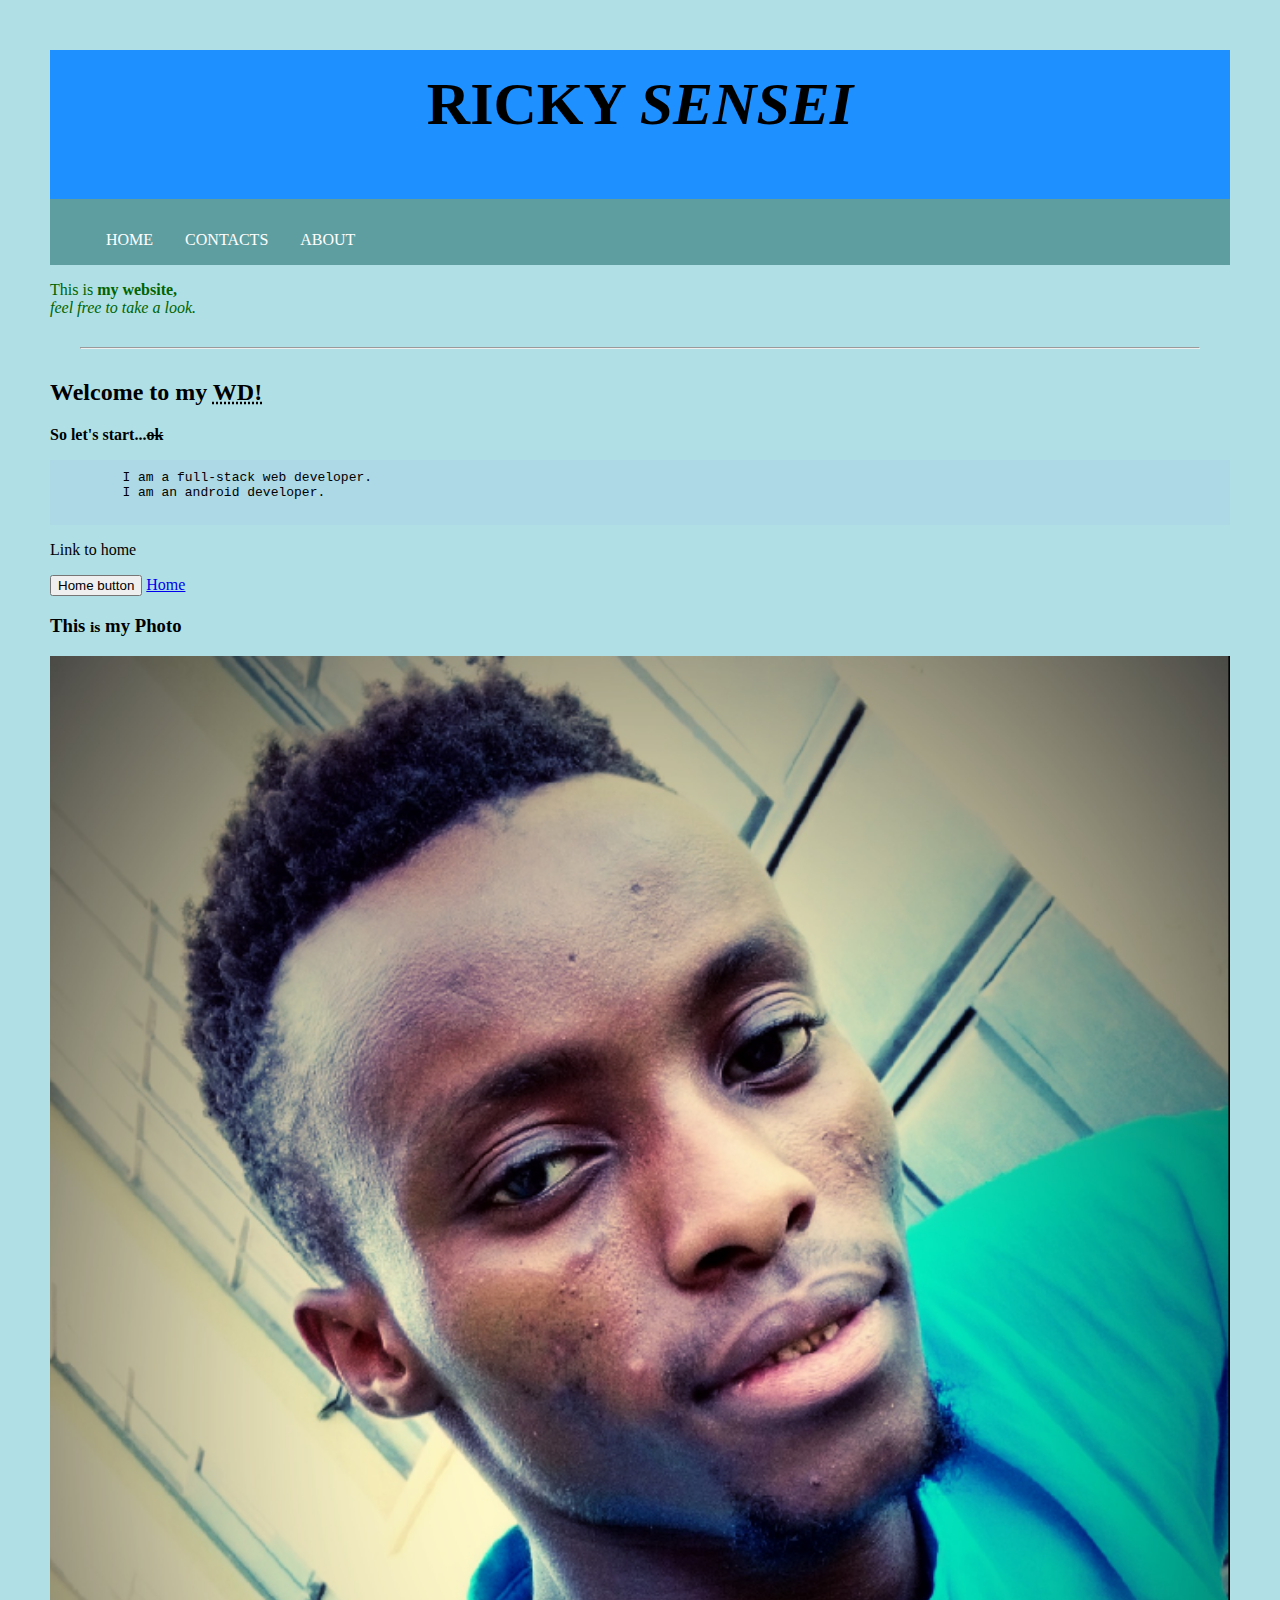
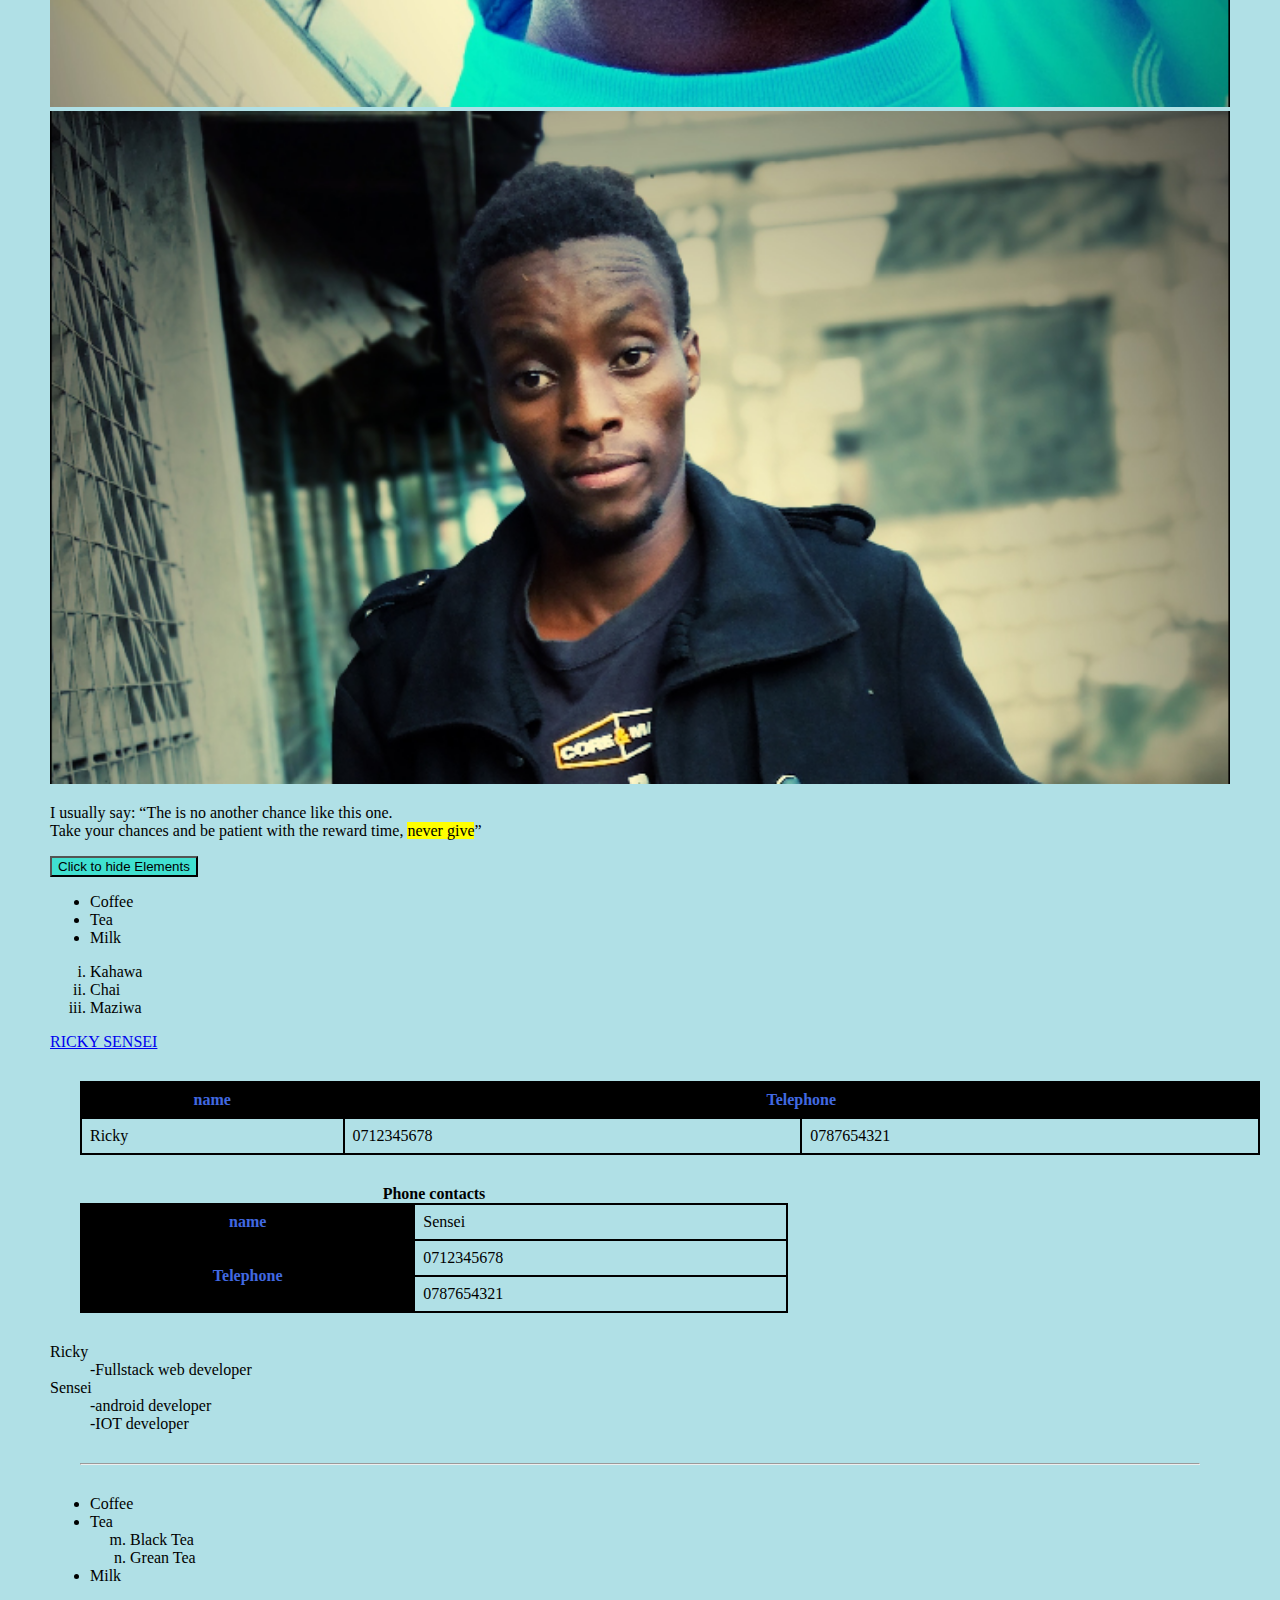
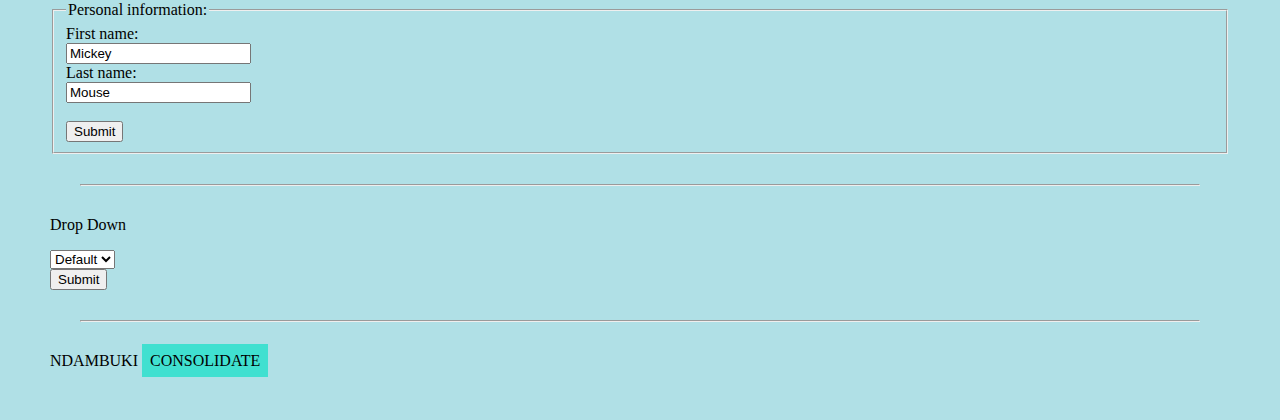
<file: index.html>
<!DOCTYPE html>
<html lang="en-US">

<head>
    <meta charset="UTF-8">
    <meta http-equiv="X-UA-Compatible" content="IE=edge">
    <meta name="viewport" content="width=device-width, initial-scale=1.0">
    <meta name="author" content="Ricky Sensei">
    <!-- refresh page every 30s -->
    <!-- <meta http-equiv="refresh" content="30"> -->
    <title>RICKY SENSEI WEB DEV</title>
    <!-- inline css -->
    <style>
        header {
            text-align: center;
        }
    </style>

    <!-- <link rel="stylesheet" href="https://www.weblink.com/html/styles.css"> -->
    <link rel="stylesheet" href="assets/css/main.css">
</head>

<body>
    <header id="sensei-head" style="background-color: dodgerblue;">
        <h1 style="font-size: 60px; padding: 20px;">RICKY <em>SENSEI</em></h1>
        <div class="nav-bar">
            <ul>
                <li><a href=" #home">HOME</a></li>
                <li><a href="#contact">CONTACTS</a></li>
                <li><a href="#about">ABOUT</a></li>
                <!-- <li><a href="#logout" class="right">Logout</a></li> -->
            </ul>
        </div>

    </header>

    <p style="color:darkgreen; font-family:verdana;">This is <strong>my website,</strong><br><i>feel free to take a look.</i></p>
    <hr>
    <h2>Welcome to my <abbr title="Web Development"> WD!</abbr></h2>
    <p title="starting..."><b>So let's start...<del>ok</del></b></p>
    <pre id="pre">
        I am a full-stack web developer.
        I am an android developer.
    </pre>
    <!-- 
    _blank - Opens the linked document in a new window or tab
    _self - Opens the linked document in the same window/tab as it was clicked (this is default)
    _parent - Opens the linked document in the parent frame
    _top - Opens the linked document in the full body of the window
    framename - Opens the linked document in a named frame
 -->
    <p id="home">Link to home</p>
    <button onclick="homeFunc();">Home button</button>
    <a href="index.html" target="_top" title="Home page">Home </a>
    <div class="ricky-photo">
        <h3>This <small>is</small> my Photo</h3>
        <!-- ricky's photo -->
        <!--  <img src="url"> -->
        <source media="(min-width: 600px)" srcset="">
        <picture>
            <source media="(min-width: 1000px)" srcset="assets/images/r_sensei.png" style="width: 80%;height: auto;">
            <source media="(min-width: 800px)" srcset="assets/images/sensei.png">
            <img src="assets/images/sensei.png" alt="ricky's image" width="100%" height="auto">
        </picture>
        <img id="senseiPhoto" src="assets/images/sensei.png" alt="ricky's image" width="100%" height="auto" onclick="changeImgFunc()">
    </div>

    <p>I usually say: <q>The is no another chance like this one. <br>Take your chances and be patient with the reward time, <mark>never give</mark></q></p>
    <button style="background-color:turquoise;" onclick="hideFunc();">Click to hide Elements</button>
    <ul>
        <li>Coffee</li>
        <li>Tea</li>
        <li>Milk</li>
    </ul>
    <ol type="i" class="hide">
        <li>Kahawa</li>
        <li>Chai</li>
        <li>Maziwa</li>
    </ol>
    <!--  <img src="workplace.jpg" alt="Workplace" usemap="#workmap">

<map name="workmap">
  <area shape="rect" coords="34,44,270,350" alt="Computer" href="computer.htm">
  <area shape="rect" coords="290,172,333,250" alt="Phone" href="phone.htm">
  <area shape="circle" coords="337,300,44" alt="Coffee" href="coffee.htm">
</map>  -->
    <!--  <a href="index.html#C4">Jump to Chapter 4</a>  -->
    <a href="#sensei-head">RICKY SENSEI</a>
    <table width="100%" class="hide">
        <!-- <tfoot>Phone numbers</tfoot> -->
        <thead>
            <tr>
                <th>name</th>
                <th colspan="2">Telephone</th>
            </tr>
        </thead>
        <tbody>
            <tr>
                <td>Ricky</td>
                <td>0712345678</td>
                <td>0787654321</td>
            </tr>
        </tbody>
    </table>
    <table style="width: 60%;">
        <caption><b>Phone contacts</b></caption>
        <tr>
            <th>name</th>
            <td>Sensei</td>
        </tr>
        <tr>
            <th rowspan="2">Telephone</th>
            <td>0712345678</td>
        </tr>
        <tr>
            <td>0787654321</td>
        </tr>
    </table>
    <!-- description list -->
    <dl>
        <dt>Ricky</dt>
        <dd>-Fullstack web developer</dd>
        <dt>Sensei</dt>
        <dd>-android developer</dd>
        <dd>-IOT developer</dd>
    </dl>
    <hr margin="20px">
    <!-- nested list -->
    <ul>
        <li>Coffee</li>
        <li>Tea</li>
        <ol start="13" type="a">
            <li>Black Tea</li>
            <li>Grean Tea</li>
        </ol>
        <li>Milk</li>
    </ul>
    <form action="/action_page.php">
        <fieldset>
            <legend>Personal information:</legend>
            First name:<br>
            <input type="text" name="firstname" value="Mickey"><br>
            Last name:<br>
            <input type="text" name="lastname" value="Mouse"><br><br>
            <input type="submit" value="Submit">
        </fieldset>
    </form>
    <hr>
    <p>Drop Down</p>
    <form action="/action_page.php" method="post">
        <select name="cars">
            <option value="default" selected>Default</option>
            <option value="saab">Saab</option>
            <option value="fiat">Fiat</option>
            <option value="audi">Audi</option>
        </select><br>
        <input type="submit">
    </form>
    <!-- <iframe src="frame.html" frameborder="1px" width="600" height="300"></iframe> -->
    <hr margin="30px">
    <script src=" assets/js/main.js">
    </script>
</body>
<footer margin="30px">
    <span>NDAMBUKI</span>
    <span style="background-color: turquoise; padding: 8px;">CONSOLIDATE</span>
</footer>

</html>
</file>
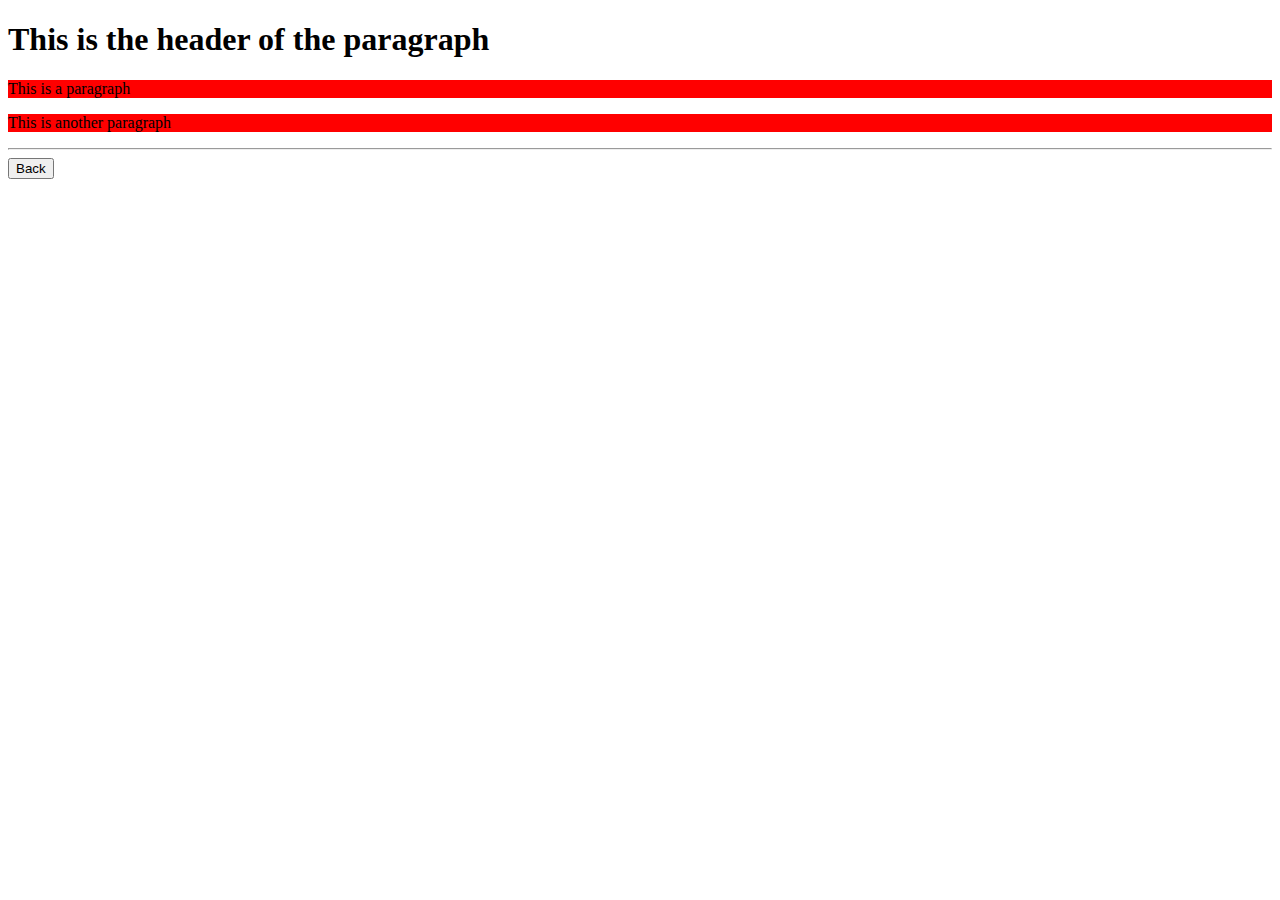
<file: domWeb.html>
<!DOCTYPE html>
<html lang="en">

<head>
    <meta charset="UTF-8">
    <meta http-equiv="X-UA-Compatible" content="IE=edge">
    <meta name="viewport" content="width=device-width, initial-scale=1.0">
    <title>Dom HTML</title>
</head>

<body>
    <div id="div1">
        <p id="p1">This is a paragraph</p>
        <p id="p2">This is another paragraph</p>
    </div>
    <script>
        var para = document.createElement("h1");
        var node = document.createTextNode("This is the header of the paragraph");
        para.appendChild(node);
        var parent = document.getElementById("div1")
        var child = document.getElementById("p1")
        parent.insertBefore(para, child);
        // parent.removeChild(child)
        // parent.replaceChild(para, child)
        // var myCollection = document.getElementsByTagName("p") //HtmlCollection or
        var myCollection = document.querySelectorAll("p") //nodelist only accessed by their index number
        var i;
        for (let i = 0; i < myCollection.length; i++) {
            myCollection[i].style.backgroundColor = "red";

        }
    </script>
    <!-- BOM -->
    <script>
        function goBack() {
            window.history.back()
        }
    </script>
    <hr margin="30px">
    <input type="button" value="Back" onclick="goBack()">
</body>

</html>
</file>
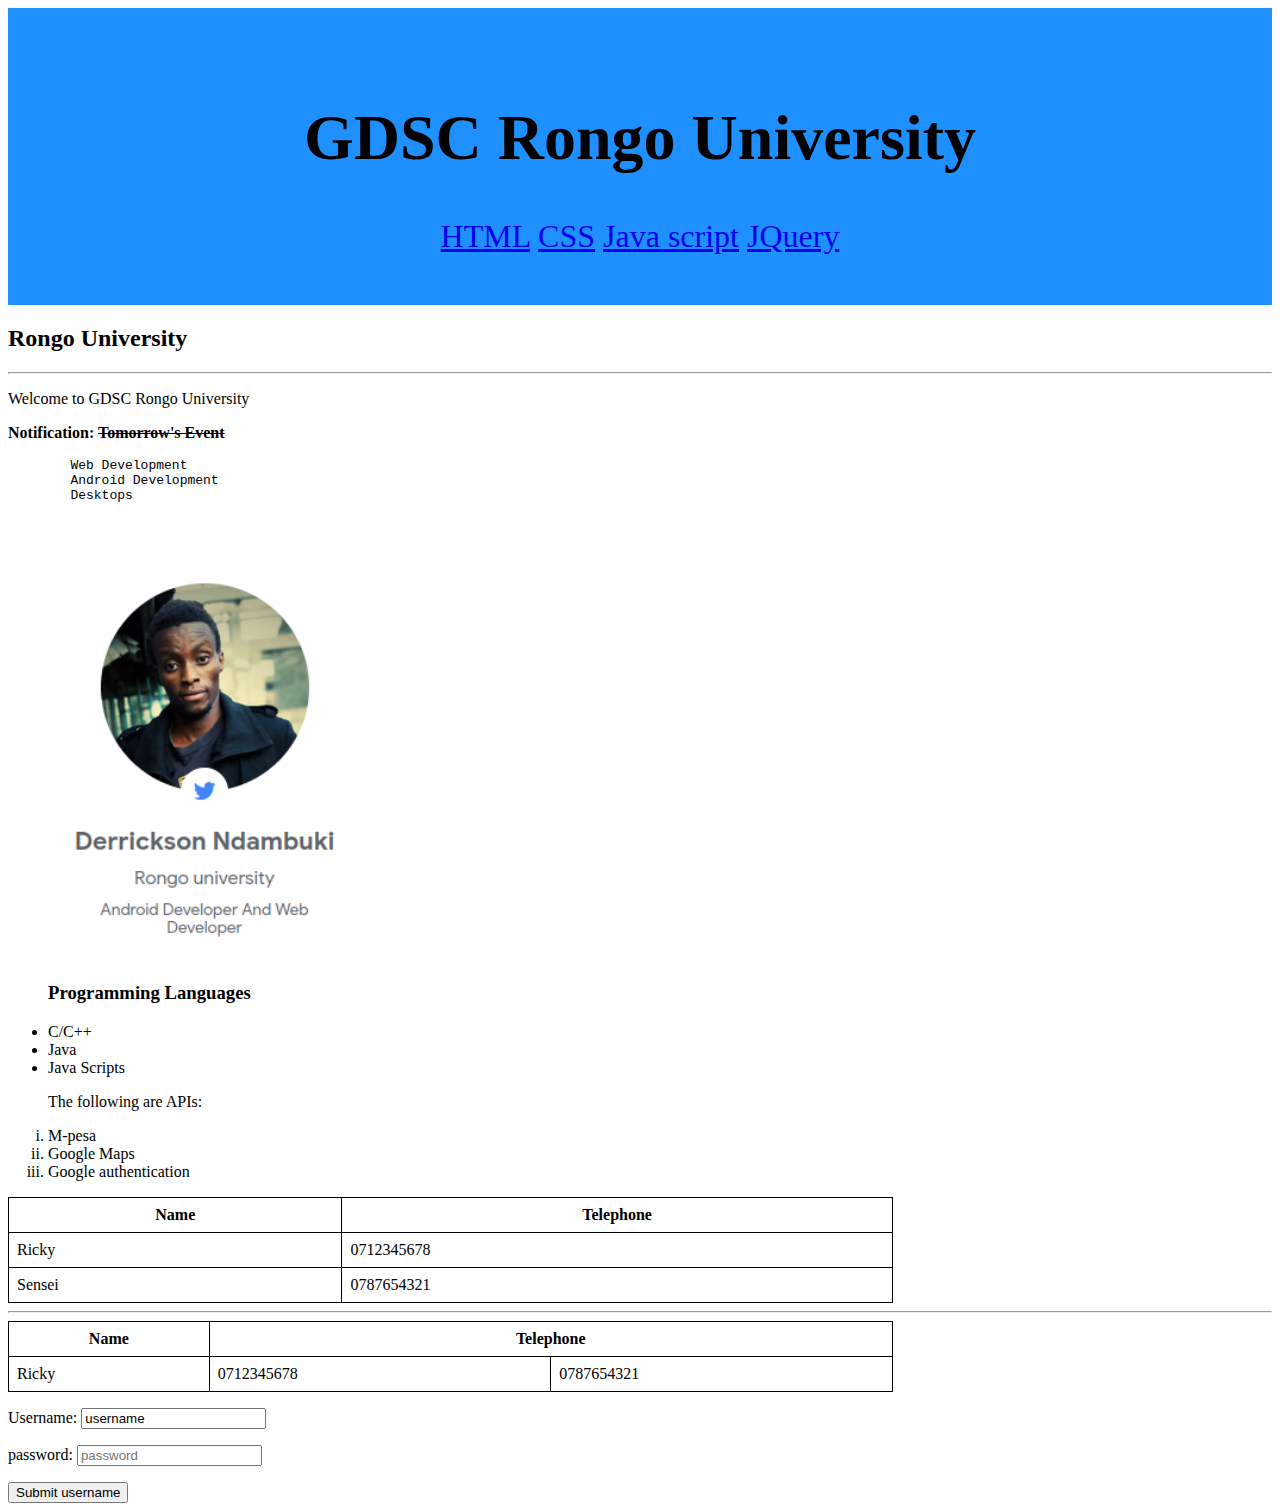
<file: gdscIndex.html>
<!DOCTYPE html>
<html lang="en">

<head>
    <meta charset="UTF-8">
    <meta http-equiv="X-UA-Compatible" content="IE=edge">
    <meta name="viewport" content="width=device-width, initial-scale=1.0">
    <title>GDSC RU</title>
    <link rel="stylesheet" href="main.css">
    <style>
        header {
            text-align: center;
        }
    </style>
</head>

<body>
    <header style="background-color: dodgerblue;">
        <h1>GDSC Rongo University</h1>
        <div>
            <!-- <nav>
                <ul>
                    <li><a href="#">Register</a></li>
                    <li><a href="#">Upcoming Events</a></li>
                    <li><a href="#">Past Events</a></li>
                </ul>
            </nav> -->
            <nav>
                <a href="#">HTML</a>
                <a href="#">CSS</a>
                <a href="#">Java script</a>
                <a href="#">JQuery</a>
            </nav>
        </div>
    </header>
    <h2>Rongo University</h2>
    <hr>
    <p>Welcome to GDSC Rongo University</p>
    <p><b>Notification: <del>Tomorrow's Event</del></b></p>
    <pre>
        Web Development
        Android Development
        Desktops
    </pre>
    <img src="ricky_me.png" alt="Ricky" height="auto" width="400px">
    <ul>
        <h3>Programming Languages</h3>
        <li>C/C++</li>
        <li>Java</li>
        <li>Java Scripts</li>
    </ul>
    <ol type="i">
        <p>The following are APIs: </p>
        <li>M-pesa</li>
        <li>Google Maps</li>
        <li>Google authentication</li>
    </ol>
    <table width="70%">
        <thead>
            <tr>
                <th>Name</th>
                <th>Telephone</th>
            </tr>
        </thead>
        <tbody>
            <tr>
                <td>Ricky</td>
                <td>0712345678</td>
            </tr>
            <tr>
                <td>Sensei</td>
                <td>0787654321</td>
            </tr>
        </tbody>
    </table>
    <hr>
    <table width="70%">
        <thead>
            <tr>
                <th>Name</th>
                <th colspan="2">Telephone</th>
            </tr>
        </thead>
        <tbody>
            <tr>
                <td>Ricky</td>
                <td>0712345678</td>
                <td>0787654321</td>
            </tr>
        </tbody>
    </table>
    <form action="#url" method="POST">
        <p>Username: <input type="text" placeholder="username" name="username" value="username" required></p>
        <p>password: <input type="password" name="password" id="password" placeholder="password" required></p>
        <input type="submit" value="Submit username">
    </form>
</body>

</html>
</file>
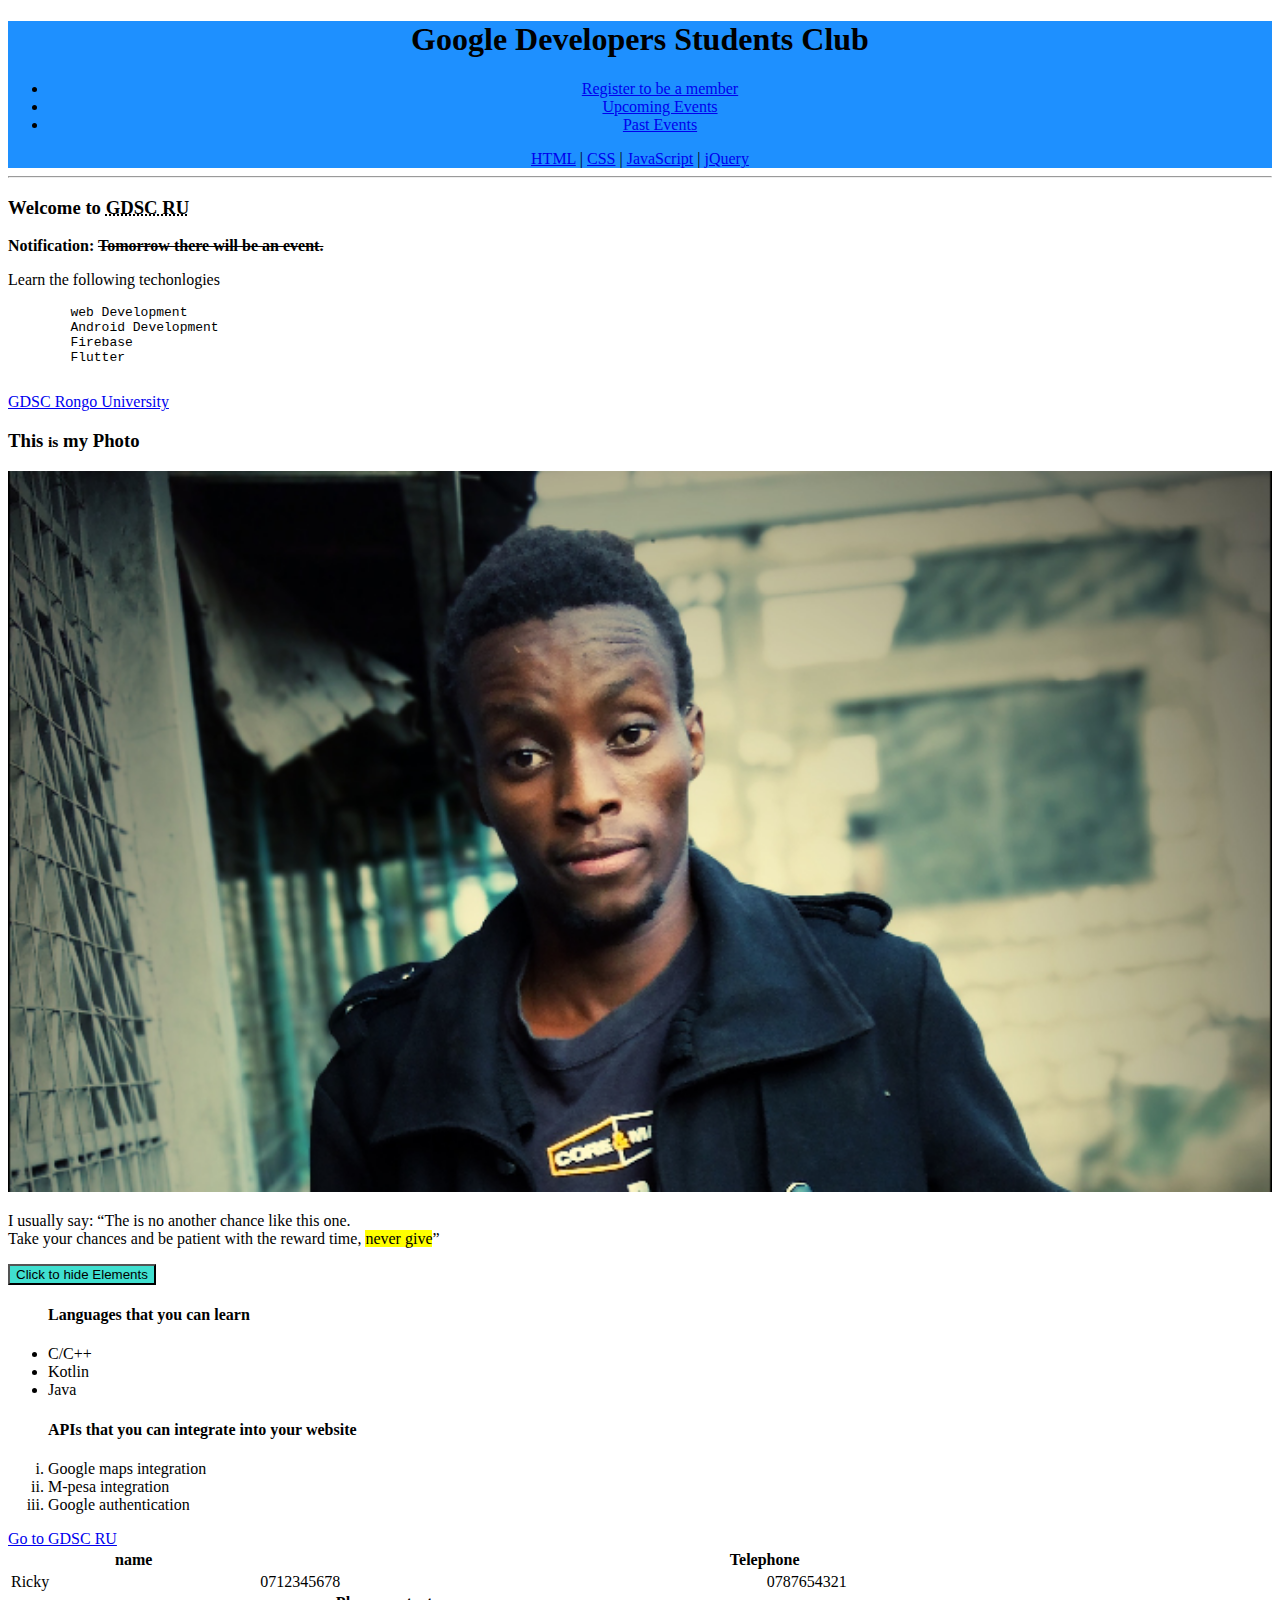
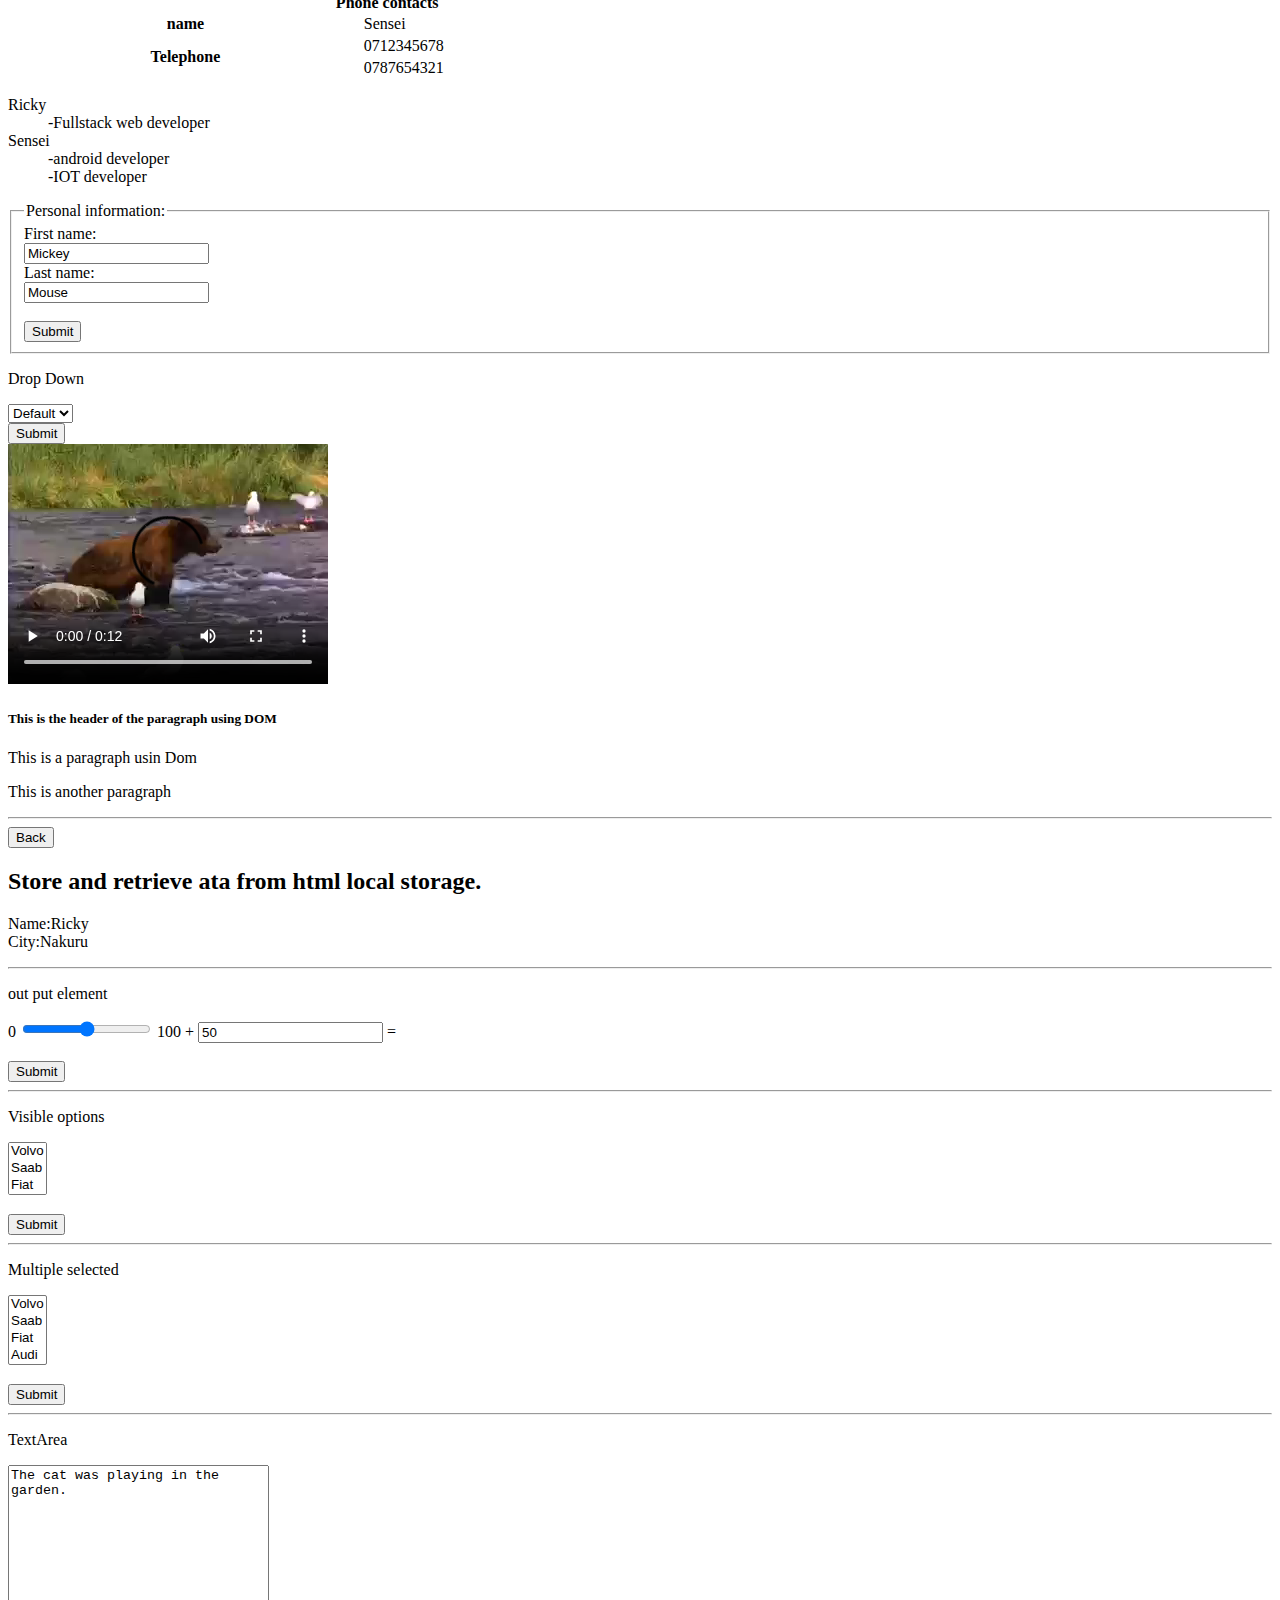
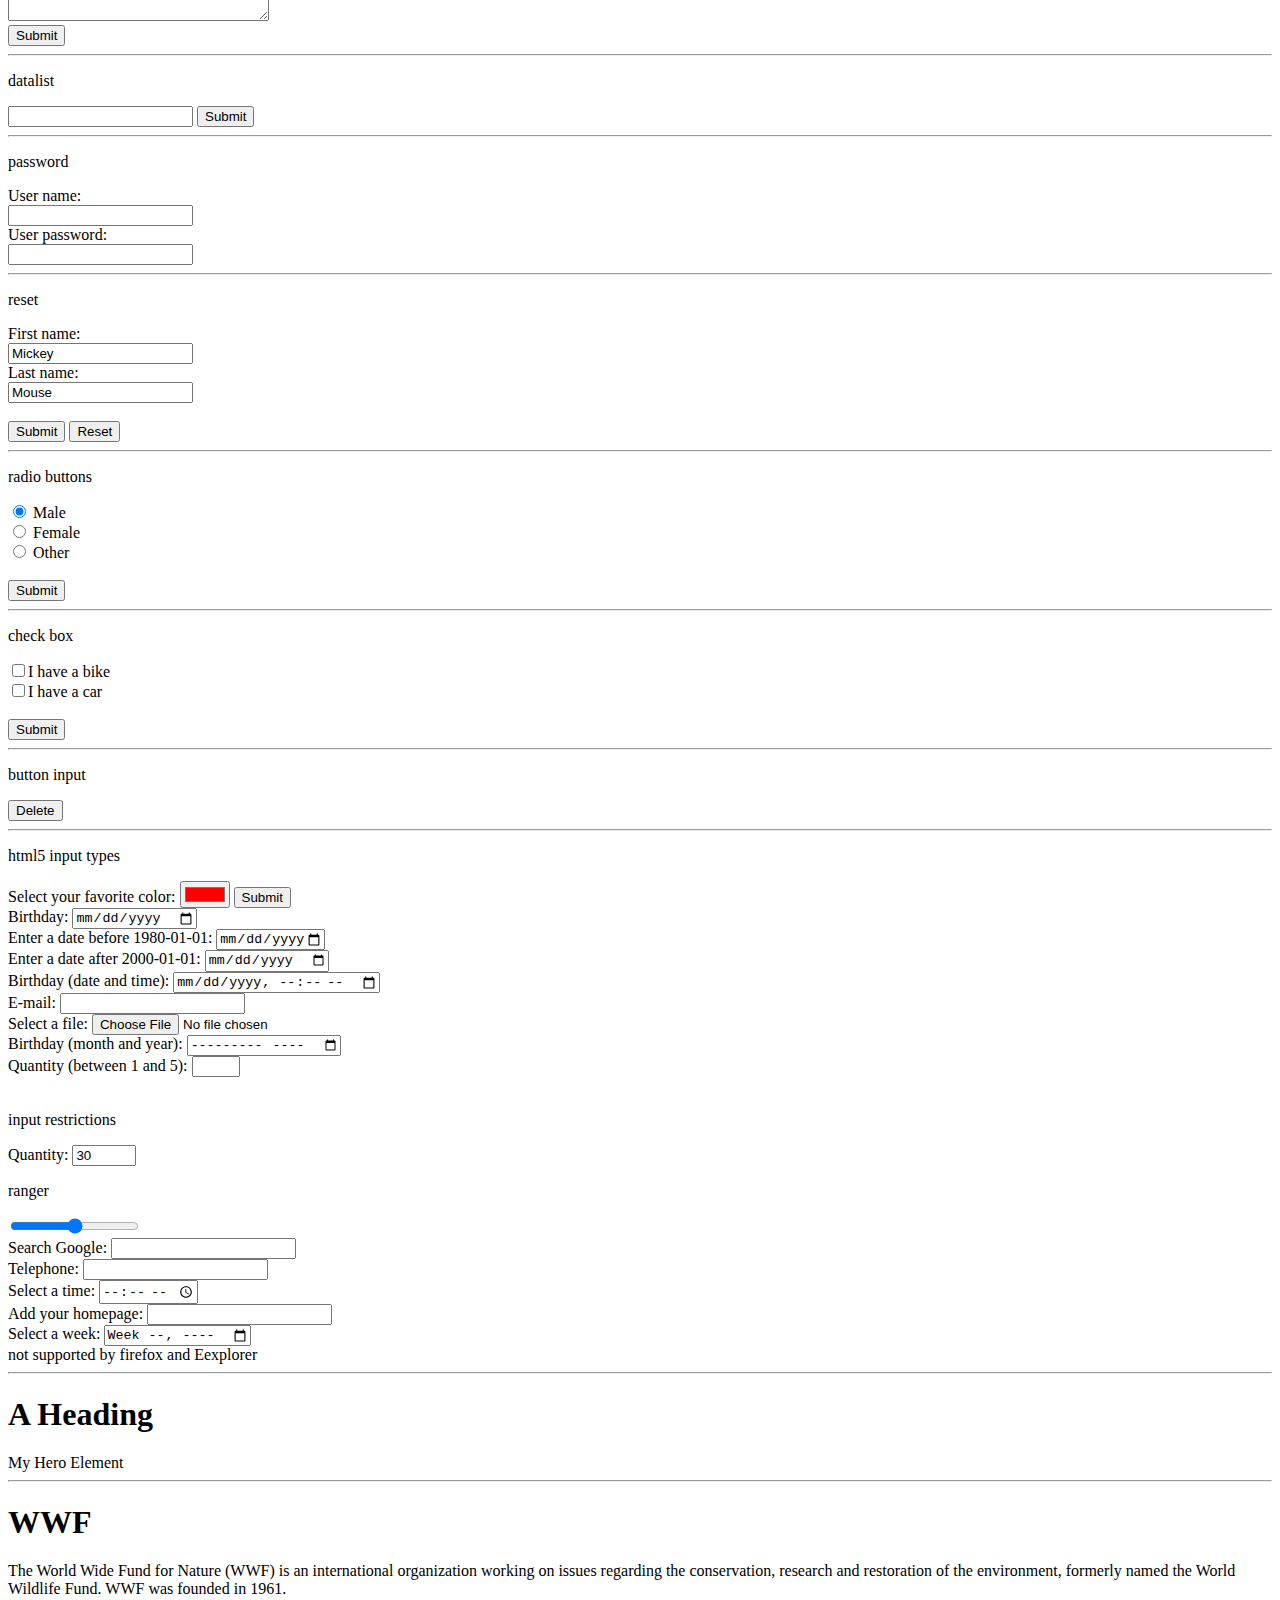
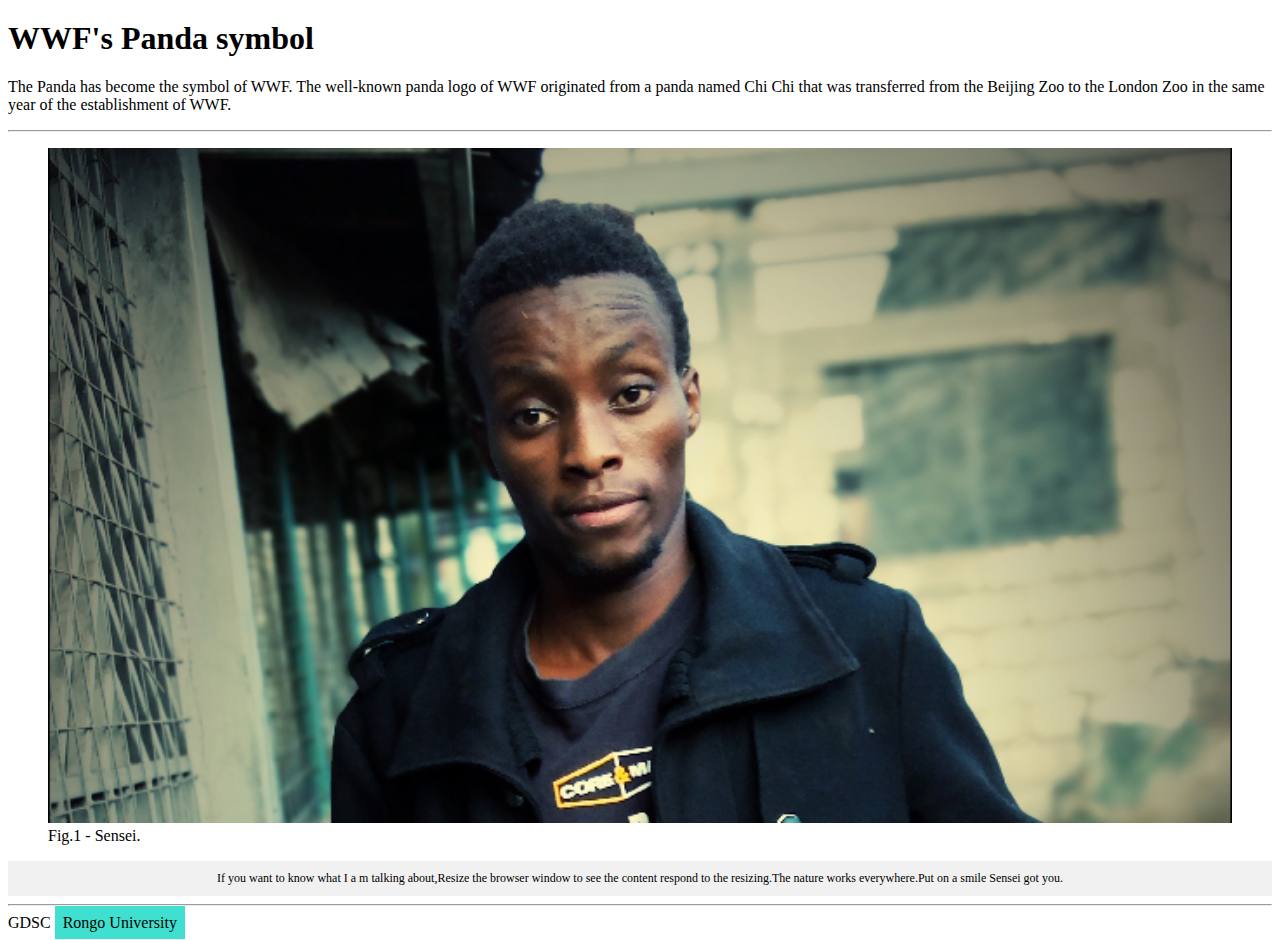
<file: gdscRongo.html>
<!DOCTYPE html>
<html lang="en">

<head>
    <meta charset="UTF-8">
    <meta http-equiv="X-UA-Compatible" content="IE=edge">
    <meta name="viewport" content="width=device-width, initial-scale=1.0">
    <title>GDSC Rongo</title>
    <style>
        header {
            text-align: center;
        }
    </style>
    <!-- <link rel="stylesheet" href="assets/css/gdscRongo.css"> -->
</head>

<body>
    <header id="gdsc-header" style="background-color: dodgerblue;">
        <h1>Google Developers Students Club</h1>
        <div class="nav-bar">
            <nav>
                <ul>
                    <li><a href="#register">Register to be a member</a></li>
                    <li><a href="#upcomingEvent">Upcoming Events</a></li>
                    <li><a href="#pastEvent">Past Events</a></li>
                </ul>
            </nav>
            <nav>
                <a href="#">HTML</a> |
                <a href="#">CSS</a> |
                <a href="#">JavaScript</a> |
                <a href="#">jQuery</a>
            </nav>
        </div>
    </header>
    <hr>
    <h3>Welcome to <abbr title="Google Developers Student Club Rongo University">GDSC RU</abbr></h3>
    <p><b>Notification: <del>Tomorrow there will be an event.</del></b></p>
    <p>Learn the following techonlogies</p>
    <pre id="pre">
        web Development
        Android Development
        Firebase
        Flutter
    </pre>
    <a href="gdscRongo.html">GDSC Rongo University</a>
    <div class="ricky-photo">
        <h3>This <small>is</small> my Photo</h3>
        <!-- ricky's photo -->
        <!--  <img src="url"> -->
        <!-- <source media="(min-width: 600px)" srcset="">
        <picture>
            <source media="(min-width: 1000px)" srcset="assets/images/r_sensei.png" style="width: 80%;height: auto;">
            <source media="(min-width: 800px)" srcset="assets/images/sensei.png">
            <img src="assets/images/sensei.png" alt="ricky's image" width="100%" height="auto">
        </picture> -->
        <img id="senseiPhoto" src="assets/images/sensei.png" alt="ricky's image" width="100%" height="auto" onclick="changeImgFunc()">
    </div>
    <p>I usually say: <q>The is no another chance like this one. <br>Take your chances and be patient with the reward time, <mark>never give</mark></q></p>
    <button style="background-color:turquoise;" onclick="hideFunc();">Click to hide Elements</button>
    <ul>
        <h4>Languages that you can learn</h4>
        <li>C/C++</li>
        <li>Kotlin</li>
        <li>Java</li>
    </ul>
    <ol type="i" class="hide">
        <h4>APIs that you can integrate into your website</h4>
        <li>Google maps integration</li>
        <li>M-pesa integration</li>
        <li>Google authentication</li>
    </ol>
    <a href="#gdsc-header">Go to GDSC RU</a>

    <table width="100%" class="hide">
        <!-- <tfoot>Phone numbers</tfoot> -->
        <thead>
            <tr>
                <th>name</th>
                <th colspan="2">Telephone</th>
            </tr>
        </thead>
        <tbody>
            <tr>
                <td>Ricky</td>
                <td>0712345678</td>
                <td>0787654321</td>
            </tr>
        </tbody>
    </table>
    <table style="width: 60%;">
        <caption><b>Phone contacts</b></caption>
        <tr>
            <th>name</th>
            <td>Sensei</td>
        </tr>
        <tr>
            <th rowspan="2">Telephone</th>
            <td>0712345678</td>
        </tr>
        <tr>
            <td>0787654321</td>
        </tr>
    </table>
    <dl>
        <dt>Ricky</dt>
        <dd>-Fullstack web developer</dd>
        <dt>Sensei</dt>
        <dd>-android developer</dd>
        <dd>-IOT developer</dd>
    </dl>
    <form action="/url/php script">
        <fieldset>
            <legend>Personal information:</legend>
            First name:<br>
            <input type="text" name="firstname" value="Mickey"><br>
            Last name:<br>
            <input type="text" name="lastname" value="Mouse"><br><br>
            <input type="submit" value="Submit">
        </fieldset>
    </form>
    <p>Drop Down</p>
    <form action="/url" method="post">
        <select name="cars">
            <option value="default" selected>Default</option>
            <option value="saab">Saab</option>
            <option value="fiat">Fiat</option>
            <option value="audi">Audi</option>
        </select><br>
        <input type="submit">
    </form>
    <!-- <iframe src="frame.html" frameborder="1px" width="600" height="300"></iframe> -->
    <video width="320" height="240" src="assets/video/movie.mp4" controls autoplay>
        Your browser does not support the video tag
        <!-- <source src="assets/video/movie.mp4" type="video/mp4"> -->

    </video>
    <!-- <audio src=""></audio> -->
    <!-- <object data="./graphics.html" type="text/html"></object> -->
    <!-- <embed src="" type="">  -->
    <!-- <iframe src="https://www.youtube.com/embed/tgbNymZ7vqY?autoplay=1" frameborder="5px"></iframe> -->

    <!-- DOM -->
    <div id="div1">
        <p id="p1">This is a paragraph usin Dom</p>
        <p id="p2">This is another paragraph</p>
    </div>
    <script>
        var para = document.createElement("h5");
        var node = document.createTextNode("This is the header of the paragraph using DOM");
        para.appendChild(node);
        var parent = document.getElementById("div1")
        var child = document.getElementById("p1")
        parent.insertBefore(para, child);
        // parent.removeChild(child)
        // parent.replaceChild(para, child)
        // var myCollection = document.getElementsByTagName("p") //HtmlCollection or
        // var myCollection = document.querySelectorAll("p") //nodelist only accessed by their index number
        var i;
        for (let i = 0; i < myCollection.length; i++) {
            myCollection[i].style.backgroundColor = "red";

        }
    </script>
    <!-- BOM -->
    <script>
        function goBack() {
            window.history.back()
        }
    </script>
    <hr margin="30px">
    <input type="button" value="Back" onclick="goBack()">

    <h2>Store and retrieve ata from html local storage.</h2>
    <p id="demo"></p>
    <script>
        var myObj, myJSON, text, obj;
        // storing data
        myObj = {
            "name": "Ricky",
            "age": 31,
            "city": "Nakuru"
        };
        myJSON = JSON.stringify(myObj)
        localStorage.setItem("testJson", myJSON)
        // retrieving data:
        text = localStorage.getItem("testJson");
        obj = JSON.parse(text);
        document.getElementById("demo").innerHTML = "Name:" + obj.name + "<br>City:" + obj.city
    </script>
    <hr margin="30px">
    <p id="demo"></p>
    <!-- Get data as json from server -->
    <!-- <script>
        var xmlhttp = new XMLHttpRequest()
        xmlhttp.onreadystatechange = function() {
            if (this.readyState == 4 && this.status == 200) {
                myObj = JSON.parse(this.responseText)
                document.getElementById("demo").innerHTML = myObj.name
            }
        }
        xmlhttp.open("GET", "/user", true) //use POST to send data
        // xmlhttp.setRequestHeader("content-type", "application/x-www-form-urlencoded") //or applicatio/json
        // var dbParam = JSON.stringify(obj)
        // xmlhttp.send("x=" + dbParam) //or just dbParam
        xmlhttp.send()
    </script> -->

    <p>out put element</p>
    <form action="/action_page.php" oninput="x.value=parseInt(a.value)+parseInt(b.value)">
        0
        <input type="range" id="a" name="a" value="50">
        100 +
        <input type="number" id="b" name="b" value="50">
        =
        <output name="x" for="a b"></output>
        <br><br>
        <input type="submit">
    </form>
    <hr>
    <p>Visible options</p>
    <form action="/action_page.php" method="POST">
        <select name="cars" size="3">
            <option value="volvo">Volvo</option>
            <option value="saab">Saab</option>
            <option value="fiat">Fiat</option>
            <option value="audi">Audi</option>
        </select>
        <br><br>
        <input type="submit">
    </form>
    <hr>
    <p>Multiple selected</p>
    <form action="/action_page.php" method="POST">
        <select name="cars" size="4" multiple>
            <option value="volvo">Volvo</option>
            <option value="saab">Saab</option>
            <option value="fiat">Fiat</option>
            <option value="audi">Audi</option>
        </select>
        <br><br>
        <input type="submit">
    </form>
    <hr>
    <p>TextArea</p>
    <form action="/action_page.php" method="POST">
        <textarea name="message" rows="10" cols="30">The cat was playing in the garden.</textarea>
        <br>
        <input type="submit">
    </form>
    <hr>
    <p>datalist</p>
    <form action="/action_page.php" method="POST">
        <input list="browsers" name="browser">
        <datalist id="browsers">
            <option value="Internet Explorer">
            <option value="Firefox">
            <option value="Chrome">
            <option value="Opera">
            <option value="Safari">
        </datalist>
        <input type="submit">
    </form>
    <hr>
    <p>password</p>
    <form action="#" method="POST">
        User name:<br>
        <input type="text" name="userid">
        <br>
        User password:<br>
        <input type="password" name="psw">
    </form>
    <hr>
    <p>reset</p>
    <form action="/action_page.php" method="POST">
        First name:<br>
        <input type="text" name="firstname" value="Mickey">
        <br>
        Last name:<br>
        <input type="text" name="lastname" value="Mouse">
        <br><br>
        <input type="submit" value="Submit">
        <input type="reset">
    </form>
    <hr>
    <p>radio buttons</p>
    <form action="/action_page.php">
        <input type="radio" name="gender" value="male" checked> Male<br>
        <input type="radio" name="gender" value="female"> Female<br>
        <input type="radio" name="gender" value="other"> Other<br><br>
        <input type="submit">
    </form>
    <hr>
    <p>check box</p>
    <form action="/action_page.php">
        <input type="checkbox" name="vehicle1" value="Bike">I have a bike
        <br>
        <input type="checkbox" name="vehicle2" value="Car">I have a car
        <br><br>
        <input type="submit">
    </form>
    <hr>
    <p>button input</p>
    <form action="#" method="post"><input type="button" onclick="alert('Deleted!')" value="Delete">
    </form>
    <hr>
    <!-- other input types are:
color
date
datetime-local
email
month
number
range
search
tel
time
url
week
-->
    <p>html5 input types</p>
    <form action="action_page.php">
        Select your favorite color:
        <input type="color" name="favcolor" value="#ff0000">
        <input type="submit">
        <br>
        Birthday:
        <input type="date" name="bday"><br>
        Enter a date before 1980-01-01:
        <input type="date" name="bday" max="1979-12-31"><br>
        Enter a date after 2000-01-01:
        <input type="date" name="bday" min="2000-01-02"><br>
        Birthday (date and time):
        <input type="datetime-local" name="bdaytime"><br>
        E-mail:
        <input type="email" name="email"><br>
        Select a file: <input type="file" name="myFile">
        <br>Birthday (month and year):
        <input type="month" name="bdaymonth"><br>
        Quantity (between 1 and 5):
        <input type="number" name="quantity" min="1" max="5"><br>
        <br>
        <p>input restrictions</p>
        Quantity:
        <input type="number" name="points" min="0" max="100" step="10" value="30"><br>
        <p>ranger</p>
        <input type="range" name="points" min="0" max="10"><br>
        Search Google:
        <input type="search" name="googlesearch"><br>
        Telephone:
        <input type="tel" name="usrtel"><br>
        Select a time:
        <input type="time" name="usr_time"><br>
        Add your homepage:
        <input type="url" name="homepage"><br>
        Select a week:
        <input type="week" name="week_year"><br>not supported by firefox and Eexplorer

    </form>
    <!-- HTML5 input attributes :
autocomplete->on/off
autofocus
form->external form-name
formaction->formaction url
formenctype->multipart
formmethod->post/get
formnovalidate
formtarget->_blank/_top/_self(default)_parent
height and width->for type="image"
list->datalist id
min and max->lenght,data,quality
multiple->more than 1 value in the input
pattern (regexp)->eg pattern="[A-Za-z]{3}" for country code
placeholder->value expected
required
step
maxlength
size
disabled
value
...form attributes:
autocomplete
novalidate

-->
    <hr>
    <h1>A Heading</h1>
    <myHero>My Hero Element</myHero>
    <!-- HTML5 new elements:
<article> 	Defines an article in a document
<aside> 	Defines content aside from the page content
<bdi> 	Isolates a part of text that might be formatted in a different direction from other text outside it
<details> 	Defines additional details that the user can view or hide
<dialog> 	Defines a dialog box or window
<figcaption> 	Defines a caption for a <figure> element
<figure> 	Defines self-contained content
<footer> 	Defines a footer for a document or section
<header> 	Defines a header for a document or section
<main> 	Defines the main content of a document
<mark> 	Defines marked/highlighted text
<meter> 	Defines a scalar measurement within a known range (a gauge)
<nav> 	Defines navigation links
<progress> 	Represents the progress of a task
<rp> 	Defines what to show in browsers that do not support ruby annotations
<rt> 	Defines an explanation/pronunciation of characters (for East Asian typography)
<ruby> 	Defines a ruby annotation (for East Asian typography)
<section> 	Defines a section in a document
<summary> 	Defines a visible heading for a <details> element
<time> 	Defines a date/time
<wbr> 	Defines a possible line-break


<article>->
Forum post
Blog post
Newspaper article
Tag 	Description
<article> 	Defines an article
<aside> 	Defines content aside from the page content
<details> 	Defines additional details that the user can view or hide
<figcaption> 	Defines a caption for a <figure> element
<figure> 	Specifies self-contained content, like illustrations, diagrams, photos, code listings, etc.
<footer> 	Defines a footer for a document or section
<header> 	Specifies a header for a document or section
<main> 	Specifies the main content of a document
<mark> 	Defines marked/highlighted text
<nav> 	Defines navigation links
<section> 	Defines a section in a document
<summary> 	Defines a visible heading for a <details> element
<time> 	Defines a date/time

-->

    <!-- media elements:
<audio> 	Defines sound content
<embed> 	Defines a container for an external (non-HTML) application
<source> 	Defines multiple media resources for media elements (<video> and <audio>)
<track> 	Defines text tracks for media elements (<video> and <audio>)
<video> 	Defines video or movie -->
    <hr>
    <section>
        <h1>WWF</h1>
        <p>The World Wide Fund for Nature (WWF) is an international organization working on issues regarding the conservation, research and restoration of the environment, formerly named the World Wildlife Fund. WWF was founded in 1961.</p>
    </section>

    <section>
        <h1>WWF's Panda symbol</h1>
        <p>The Panda has become the symbol of WWF. The well-known panda logo of WWF originated from a panda named Chi Chi that was transferred from the Beijing Zoo to the London Zoo in the same year of the establishment of WWF.</p>
    </section>
    <hr>
    <figure>
        <img src="assets/images/sensei.png" alt="Sensei" style="width:100%">
        <figcaption>Fig.1 - Sensei.</figcaption>
    </figure>

    </div>
    </div>


    <div style="background-color:#f1f1f1;text-align:center;padding:10px;margin-top:7px;font-size:12px;"> If you want to know what I a m talking about,Resize the browser window to see the content respond to the resizing.The nature works everywhere.Put on a smile Sensei got you.</div>


    <hr margin="30px">
    <!-- <script src="assets/js/gdscRongo.js"> -->
    </script>
    <footer margin="30px">
        <span>GDSC</span>
        <span style="background-color: turquoise; padding: 8px;">Rongo University</span>
    </footer>
</body>

</html>
</file>
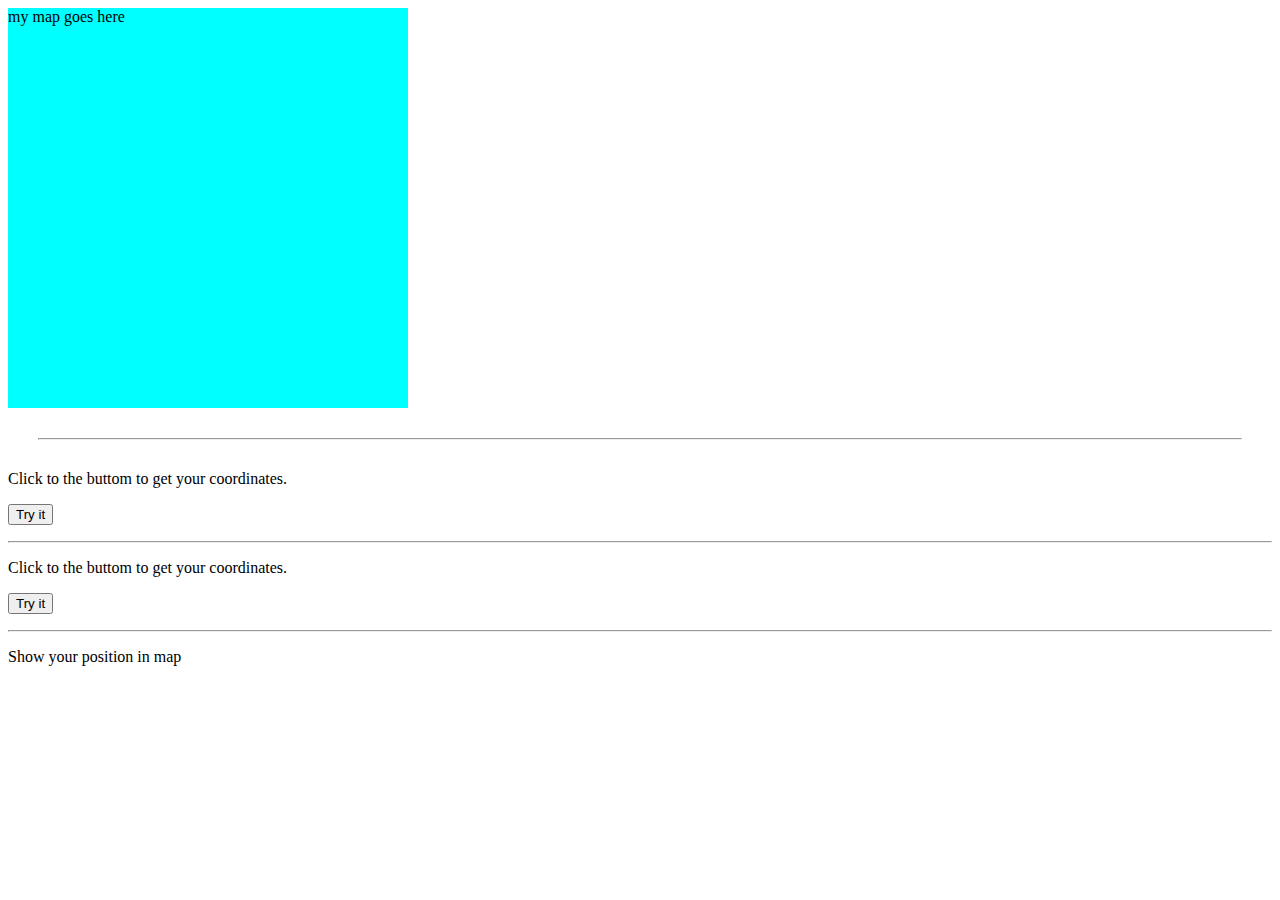
<file: googlemap.html>
<!DOCTYPE html>
<html lang="en">

<head>
    <meta charset="UTF-8">
    <meta http-equiv="X-UA-Compatible" content="IE=edge">
    <meta name="viewport" content="width=device-width, initial-scale=1.0">
    <title>Ricky Gmap</title>
    <script>
        function mymap() {
            var mapOptions = {
                centre: new google.maps.LatLng(51.5, -0.12),
                zoom: 10,
                mapTypeId: google.maps.MapTypeId.HYBRID
            }
            var map = new google.maps.Map(document.getElementById("map"), mapOptions);
        }
    </script>
</head>

<body>
    <div id="map" style="width: 400px;height: 400px;background-color: aqua;">my map goes here</div>

    <!-- get your location -->
    <hr style="margin: 30px;">
    <p>Click to the buttom to get your coordinates.</p>
    <button onclick="getLocation();">Try it</button>
    <p id="demo"></p>
    <hr>
    <div id="mapholder"></div>
    <script>
        var x = document.getElementById("demo");

        function getLocation() {
            if (navigator.geolocation) {
                navigator.geolocation.getCurrentPosition(showPosition, showError);
            } else {
                x.innerHTML = "Geolocation is not supported in this browser."
            }
        }

        function showPosition(position) {
            x.innerHTML = "Latitude: " + position.coords.latitude + "<br>Longitude: " + position.coords.longitude;
            var latlng = position.coords.latitude + "," + position.coords.longitude;
            var img_url = "https://maps.googleapis.com/maps/api/staticmap?center=" +
                latlon + "&zoom=14&size=400x300&key=AIzaSyBu-916DdpKAjTmJNIgngS6HL_kDIKU0aU"
            document.getElementById("mapholder").innerHTML = "<img src='" + img_url + "'>";
        }
        //To use this code on your website, get a free API key from Google.
        //Read more at: https://www.w3schools.com/graphics/google_maps_basic.asp

        function showError(error) {
            switch (error.code) {
                case error.PERMISSION_DENIED:
                    x.innerHTML = "User denied the request for Geolocation."
                    break;
                case error.POSITION_UNAVAILABLE:
                    x.innerHTML = "Location information in unavailable."
                    break;
                case error.TIMEOUT:
                    X.innerHTML = "The request to get user location time out."
                    break;
                case error.UNKNOWN_ERROR:
                    x.innerHTML = "An unknown error occurred."
                default:
                    break;
            }
        }
    </script>
    <p>Click to the buttom to get your coordinates.</p>
    <button onclick="getLocation();">Try it</button>
    <p id="demo1"></p>
    <hr>
    <p>Show your position in map</p>
    <div id="mapholder1"></div>
    <script>
        var y = document.getElementById("demo1");

        function getLocation() {
            if (navigator.geolocation) {
                navigator.geolocation.getCurrentPosition(showPosition, showError);
            } else {
                y.innerHTML = "Geolocation is not supported in this browser."
            }
        }

        function showPosition(position) {
            // x.innerHTML = "Latitude: " + position.coords.latitude + "<br>Longitude: " + position.coords.longitude;
            // var latlng = position.coords.latitude + "," + position.coords.longitude;
            // var img_url = "https://maps.googleapis.com/maps/api/staticmap?center=" +
            //     latlon + "&zoom=14&size=400x300&key=AIzaSyBu-916DdpKAjTmJNIgngS6HL_kDIKU0aU"
            // document.getElementById("mapholder1").innerHTML = "<img src='" + img_url + "'>";

            // show in map
            var lat = position.coords.latitude;
            var lon = position.coords.longitude;
            var latlon = new google.maps.LatLng(lat, lon)
            var mapholder1 = getElementById("mapholder1")
            mapholder1.style.height = '250px';
            mapholder1.style.width = '500px';

            var myOptions = {
                centre: latlon,
                zoom: 14,
                mapTypeId: google.maps.MapTypeId.ROADMAP,
                mapTypeControl: false,
                navigationControlOptions: {
                    style: google.maps.navigationControlStyle.SMALL
                }
            }
            var map = new google.maps.Map(document.getElementById("mapholder1"), myOptions);
            var marker = new google.maps.Marker({
                position: latlon,
                map: map,
                title: "You are here!"
            })
        }
        //To use this code on your website, get a free API key from Google.
        //Read more at: https://www.w3schools.com/graphics/google_maps_basic.asp

        function showError(error) {
            switch (error.code) {
                case error.PERMISSION_DENIED:
                    y.innerHTML = "User denied the request for Geolocation."
                    break;
                case error.POSITION_UNAVAILABLE:
                    y.innerHTML = "Location information in unavailable."
                    break;
                case error.TIMEOUT:
                    y.innerHTML = "The request to get user location time out."
                    break;
                case error.UNKNOWN_ERROR:
                    y.innerHTML = "An unknown error occurred."
                default:
                    break;
            }
        }
    </script>
    <script src="https://maps.gooleapis.com/maps/api/js?key=AIzaSyBu-916DdpKAjTmJNIgngS6HL_kDIKU0aU&callback=mymap"></script>
</body>

</html>
</file>
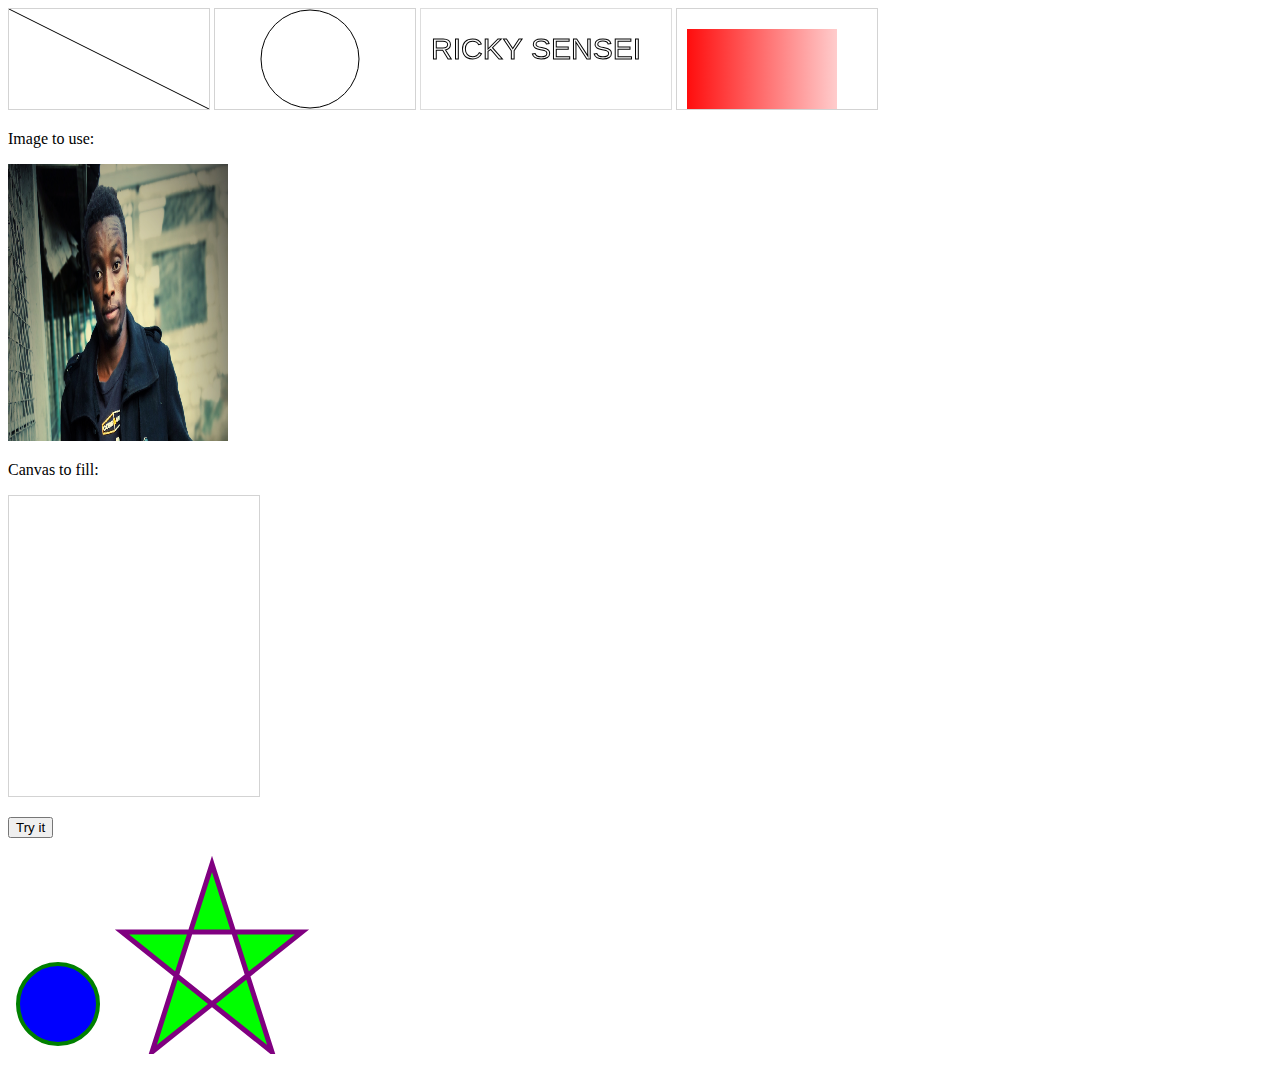
<file: graphics.html>
<!DOCTYPE html>
<html lang="en">

<head>
    <meta charset="UTF-8">
    <meta http-equiv="X-UA-Compatible" content="IE=edge">
    <meta name="viewport" content="width=device-width, initial-scale=1.0">
    <title>Graphics</title>
</head>

<body>
    <canvas id="canvas1" width="200" height="100" style="border: 1px solid #d3d3d3;">Your browser does not suppirt the HTML5 canvas tag</canvas>
    <script>
        var c = document.getElementById("canvas1");
        var ctx = c.getContext("2d");
        ctx.moveTo(0, 0);
        ctx.lineTo(200, 100);
        ctx.stroke();
    </script>
    <canvas id="canvas2" width="200" height="100" style="border: 1px solid #d3d3d3;"></canvas>
    <script>
        var c = document.getElementById("canvas2")
        ctx = c.getContext("2d")
        ctx.beginPath();
        ctx.arc(95, 50, 49, 0, 2 * Math.PI);
        ctx.stroke();
    </script>
    <canvas id="canvas3" width="250" height="100" style="border: 1px solid #ddd;"></canvas>
    <script>
        var c = document.getElementById("canvas3");
        var ctx = c.getContext("2d");
        ctx.font = "30px Arial"
        // ctx.fillText("RICKY SENSEI", 5, 50) //string,x,,y
        ctx.strokeText("RICKY SENSEI", 10, 50);
    </script>
    <canvas id="canvas4" width="200" height="100" style="border: 1px solid #d3d3d3;"></canvas>
    <script>
        var c = document.getElementById("canvas4");
        ctx = c.getContext("2d")
        // create gradient
        grd = ctx.createLinearGradient(0, 0, 200, 0);
        grd.addColorStop(0, "red")
        grd.addColorStop(1, "white")
        // fill with gradient
        ctx.fillStyle = grd;
        ctx.fillRect(10, 20, 150, 80);
    </script>
    <p>Image to use:</p>
    <img id="sensei1" src="assets/images/sensei.png" alt="The sensei" width="220" height="277">

    <p>Canvas to fill:</p>
    <canvas id="canvas5" width="250" height="300" style="border:1px solid #d3d3d3;">
        Your browser does not support the HTML5 canvas tag.</canvas>

    <p><button onclick="canvas5()">Try it</button></p>

    <script>
        function canvas5() {
            var c = document.getElementById("canvas5");
            var ctx = c.getContext("2d");
            var img = document.getElementById("sensei1");
            ctx.drawImage(img, 10, 10);
        }
    </script>

    <svg width="100" height="100">
        <circle cx="50" cy="50" r="40" stroke="green" stroke-width="4" fill="blue" />
        sorry,no supported
    </svg>
    <svg width="300" height="200">
        <polygon points="100,10 40,198 190,78 10,78 160,198" style="fill:lime;stroke:purple;stroke-width:5;fill-rule:evenodd;" />
    </svg>
</body>

</html>
</file>
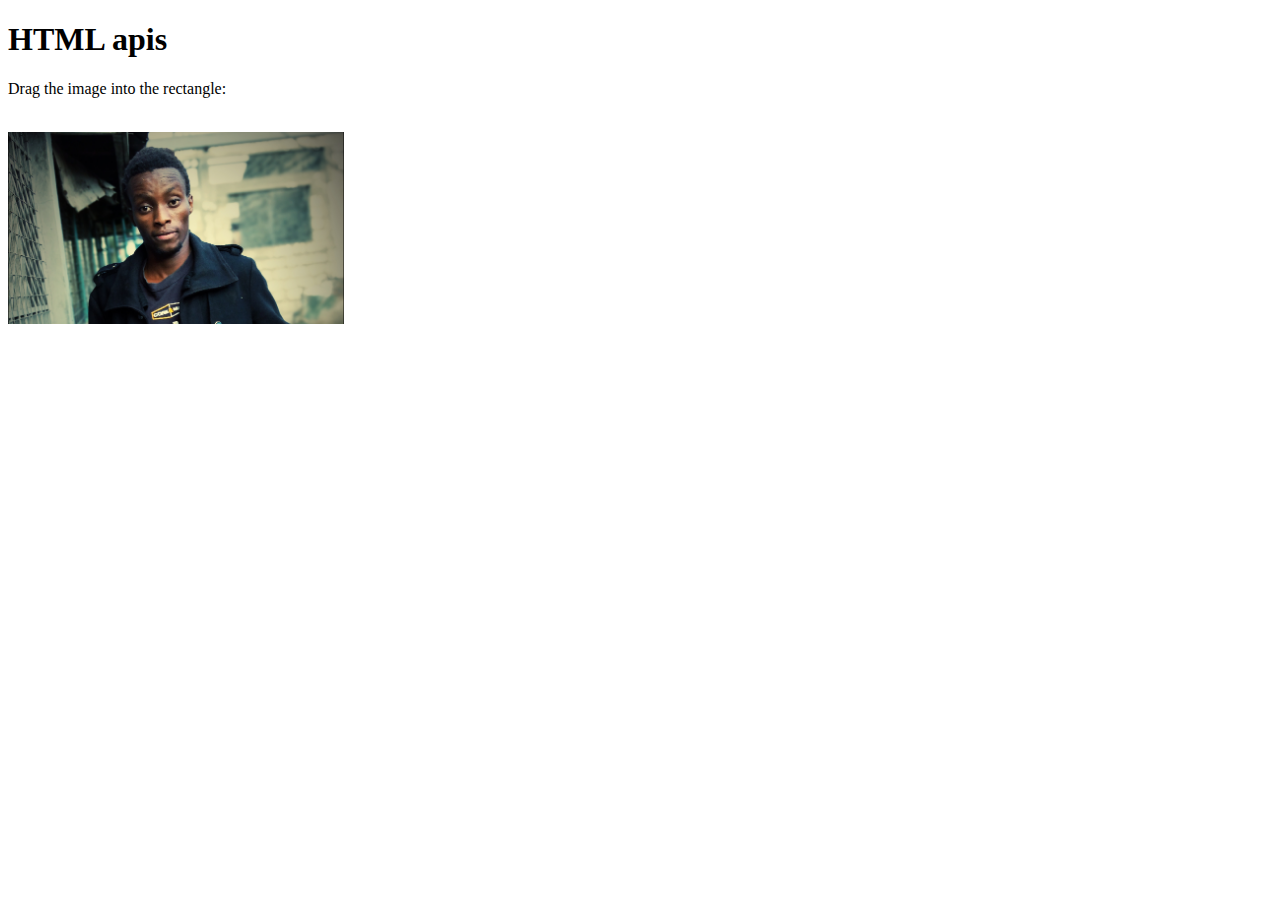
<file: htmlapis.html>
<!DOCTYPE html>
<html lang="en">

<head>
    <meta charset="UTF-8">
    <meta http-equiv="X-UA-Compatible" content="IE=edge">
    <meta name="viewport" content="width=device-width, initial-scale=1.0">
    <title>HTML APIs</title>
    <style>
        #div {
            width: 350px;
            height: auto;
            padding: 10px;
            border: 1px solid #aaa;
        }
    </style>
    <script>
        function allowDrop(ev) {
            ev.preventDefault();
        }

        function drag(ev) {
            ev.dataTransfer.setData("text", ev.target.id);
        }

        function drop(ev) {
            ev.preventDefault();
            var data = ev.dataTransfer.getData("text");
            ev.target.appendChild(document.getElementById(data));
        }
    </script>
</head>

<body>
    <h1>HTML apis</h1>
    <p>Drag the image into the rectangle:</p>
    <div id="div1" ondrop="drop(event)" ondragover="allowDrop(event)"></div>
    <br>
    <img id="drag1" src="assets/images/sensei.png" alt="dragable image" draggable="true" ondragstart="drag(event)" width="336" height="auto">
</body>

</html>
<!-- Ricky has bugs -->
</file>
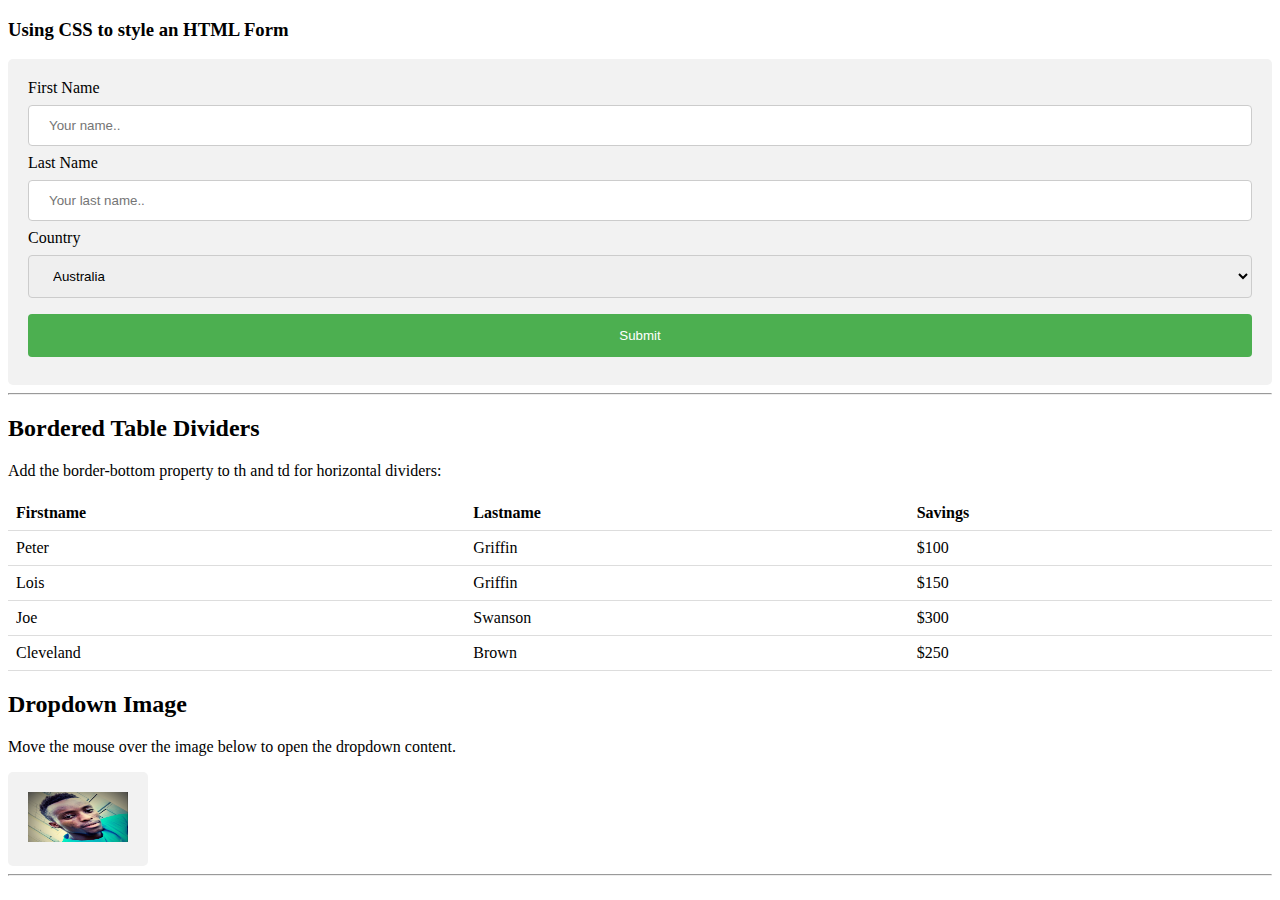
<file: htmlCss.html>
<!DOCTYPE html>
<html lang="en">

<head>
    <meta charset="UTF-8">
    <meta http-equiv="X-UA-Compatible" content="IE=edge">
    <meta name="viewport" content="width=device-width, initial-scale=1.0">
    <title>HTML CSS</title>
    <style>
        input[type=text],
        select {
            width: 100%;
            padding: 12px 20px;
            margin: 8px 0;
            display: inline-block;
            border: 1px solid #ccc;
            border-radius: 4px;
            box-sizing: border-box;
        }

        input[type=submit] {
            width: 100%;
            background-color: #4CAF50;
            color: white;
            padding: 14px 20px;
            margin: 8px 0;
            border: none;
            border-radius: 4px;
            cursor: pointer;
        }

        input[type=submit]:hover {
            background-color: #45a049;
        }

        div {
            border-radius: 5px;
            background-color: #f2f2f2;
            padding: 20px;
        }

        table {
            border-collapse: collapse;
            width: 100%;
        }

        th,
        td {
            padding: 8px;
            text-align: left;
            border-bottom: 1px solid #ddd;
        }

        .dropdown {
            position: relative;
            display: inline-block;
        }

        .dropdown-content {
            display: none;
            position: absolute;
            background-color: #f9f9f9;
            min-width: 160px;
            box-shadow: 0px 8px 16px 0px rgba(0, 0, 0, 0.2);
            z-index: 1;
        }

        .dropdown:hover .dropdown-content {
            display: block;
        }

        .desc {
            padding: 15px;
            text-align: center;
        }
    </style>
</head>

<body>

    <h3>Using CSS to style an HTML Form</h3>

    <div>
        <form action="https://www.w3schools.com/action_page.php">
            <label for="fname">First Name</label>
            <input type="text" id="fname" name="firstname" placeholder="Your name..">

            <label for="lname">Last Name</label>
            <input type="text" id="lname" name="lastname" placeholder="Your last name..">

            <label for="country">Country</label>
            <select id="country" name="country">
                <option value="australia">Australia</option>
                <option value="canada">Canada</option>
                <option value="usa">USA</option>
            </select>

            <input type="submit" value="Submit">
        </form>
    </div>
    <hr margin="30px">

    <h2>Bordered Table Dividers</h2>
    <p>Add the border-bottom property to th and td for horizontal dividers:</p>

    <table>
        <tr>
            <th>Firstname</th>
            <th>Lastname</th>
            <th>Savings</th>
        </tr>
        <tr>
            <td>Peter</td>
            <td>Griffin</td>
            <td>$100</td>
        </tr>
        <tr>
            <td>Lois</td>
            <td>Griffin</td>
            <td>$150</td>
        </tr>
        <tr>
            <td>Joe</td>
            <td>Swanson</td>
            <td>$300</td>
        </tr>
        <tr>
            <td>Cleveland</td>
            <td>Brown</td>
            <td>$250</td>
        </tr>
    </table>

    <h2>Dropdown Image</h2>
    <p>Move the mouse over the image below to open the dropdown content.</p>

    <div class="dropdown">
        <img src="assets/images/r_sensei.png" alt="small ricky" width="100" height="50">
        <div class="dropdown-content">
            <img src="assets/images/r_sensei.png" alt="preview Ricky" width="300" height="200">
            <div class="desc">Beautiful Ricky</div>
        </div>
    </div>
    <hr margin="30px">
</body>

</html>
</file>
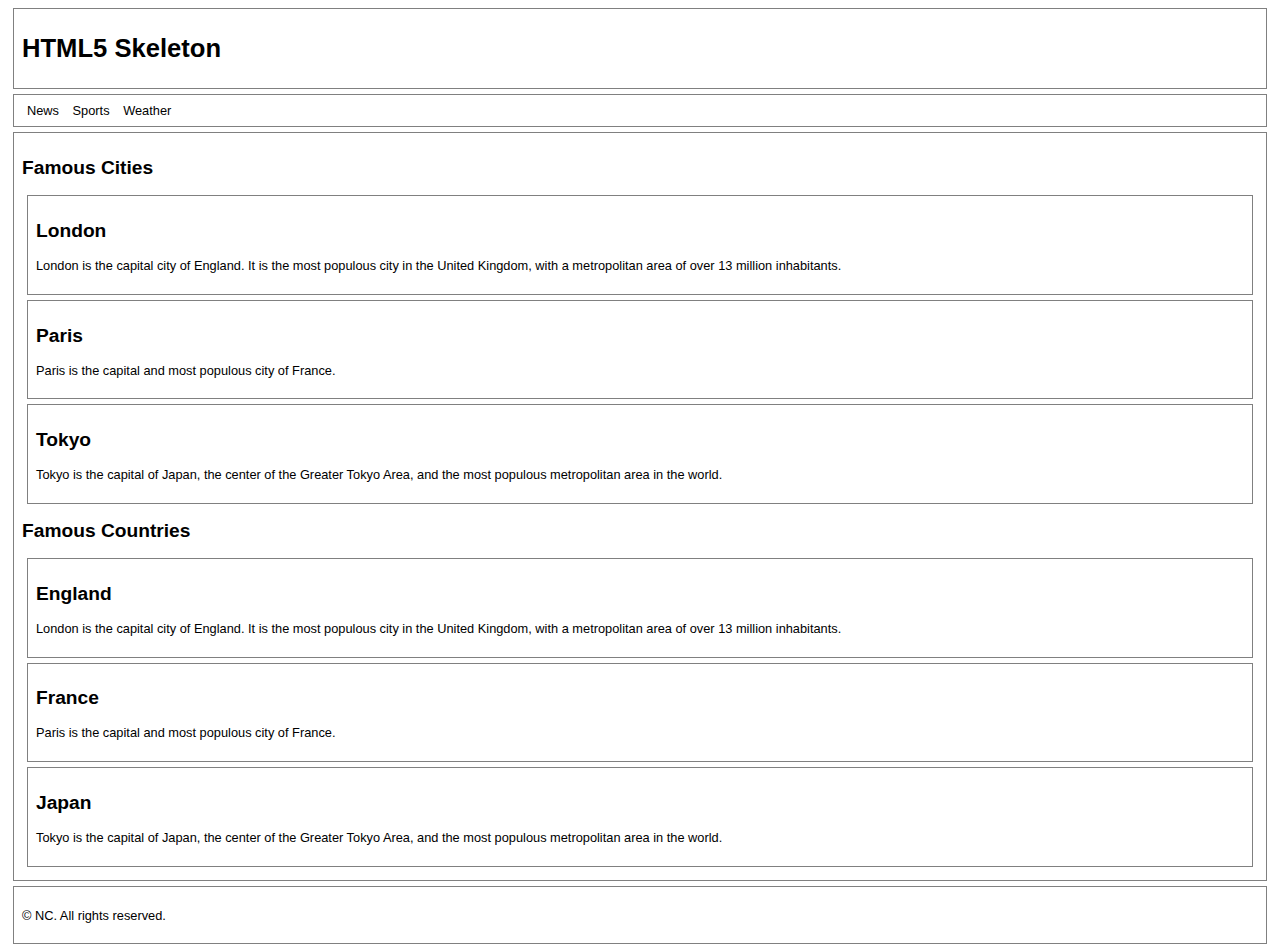
<file: main.html>
<!DOCTYPE html>
<html lang="en">

<head>
    <meta charset="UTF-8">
    <meta http-equiv="X-UA-Compatible" content="IE=edge">
    <meta name="viewport" content="width=device-width, initial-scale=1.0">
    <title>learning HTML5</title>
    <style>
        body {
            font-family: Verdana, sans-serif;
            font-size: 0.8em;
        }

        header,
        nav,
        article,
        footer,
        div.city,
        div.country {
            border: 1px solid grey;
            margin: 5px;
            padding: 8px;
        }

        nav ul {
            margin: 0;
            padding: 0;
        }

        nav ul li {
            display: inline;
            margin: 5px;
        }
    </style>
</head>

<body>
    <header>
        <h1>HTML5 Skeleton</h1>
    </header>

    <nav>
        <ul>
            <li>News</li>
            <li>Sports</li>
            <li>Weather</li>
        </ul>
    </nav>

    <article>

        <section>
            <h2>Famous Cities</h2>
            <div class="city">
                <h2>London</h2>
                <p>London is the capital city of England. It is the most populous city in the United Kingdom,
                    with a metropolitan area of over 13 million inhabitants.</p>
            </div>

            <div class="city">
                <h2>Paris</h2>
                <p>Paris is the capital and most populous city of France.</p>
            </div>

            <div class="city">
                <h2>Tokyo</h2>
                <p>Tokyo is the capital of Japan, the center of the Greater Tokyo Area,
                    and the most populous metropolitan area in the world.</p>
            </div>
        </section>

        <section>
            <h2>Famous Countries</h2>
            <div class="country">
                <h2>England</h2>
                <p>London is the capital city of England. It is the most populous city in the United Kingdom,
                    with a metropolitan area of over 13 million inhabitants.</p>
            </div>

            <div class="country">
                <h2>France</h2>
                <p>Paris is the capital and most populous city of France.</p>
            </div>

            <div class="country">
                <h2>Japan</h2>
                <p>Tokyo is the capital of Japan, the center of the Greater Tokyo Area,
                    and the most populous metropolitan area in the world.</p>
            </div>
        </section>

    </article>

    <footer>
        <p>&copy; NC. All rights reserved.</p>
    </footer>

</body>

</html>
</file>
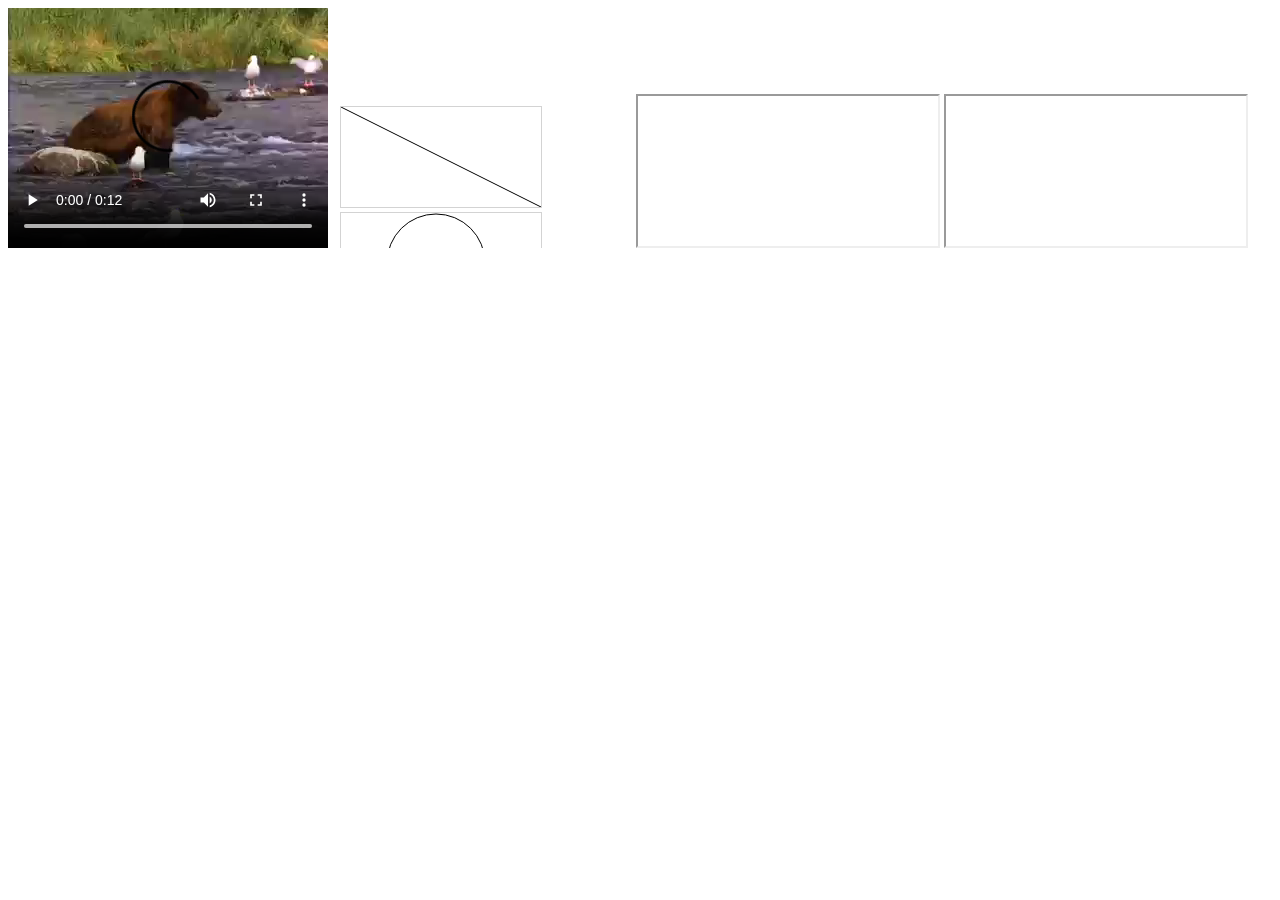
<file: media.html>
<!DOCTYPE html>
<html lang="en">

<head>
    <meta charset="UTF-8">
    <meta http-equiv="X-UA-Compatible" content="IE=edge">
    <meta name="viewport" content="width=device-width, initial-scale=1.0">
    <title>Ricky Multimedia</title>
</head>

<body>
    <video width="320" height="240" src="assets/video/movie.mp4" controls autoplay>
    Your browser does not support the video tag
    <!-- <source src="assets/video/movie.mp4" type="video/mp4"> -->

    </video>
    <!-- <audio src=""></audio> -->
    <object data="./graphics.html" type="text/html"></object>
    <!-- <embed src="" type="">  -->
    <iframe src="https://www.youtube.com/embed/tgbNymZ7vqY?autoplay=1" frameborder="5px"></iframe>
    <iframe src="https://www.youtube.com/embed/tgbNymZ7vqY?controls=1" frameborder="5px"></iframe>

</body>

</html>
</file>
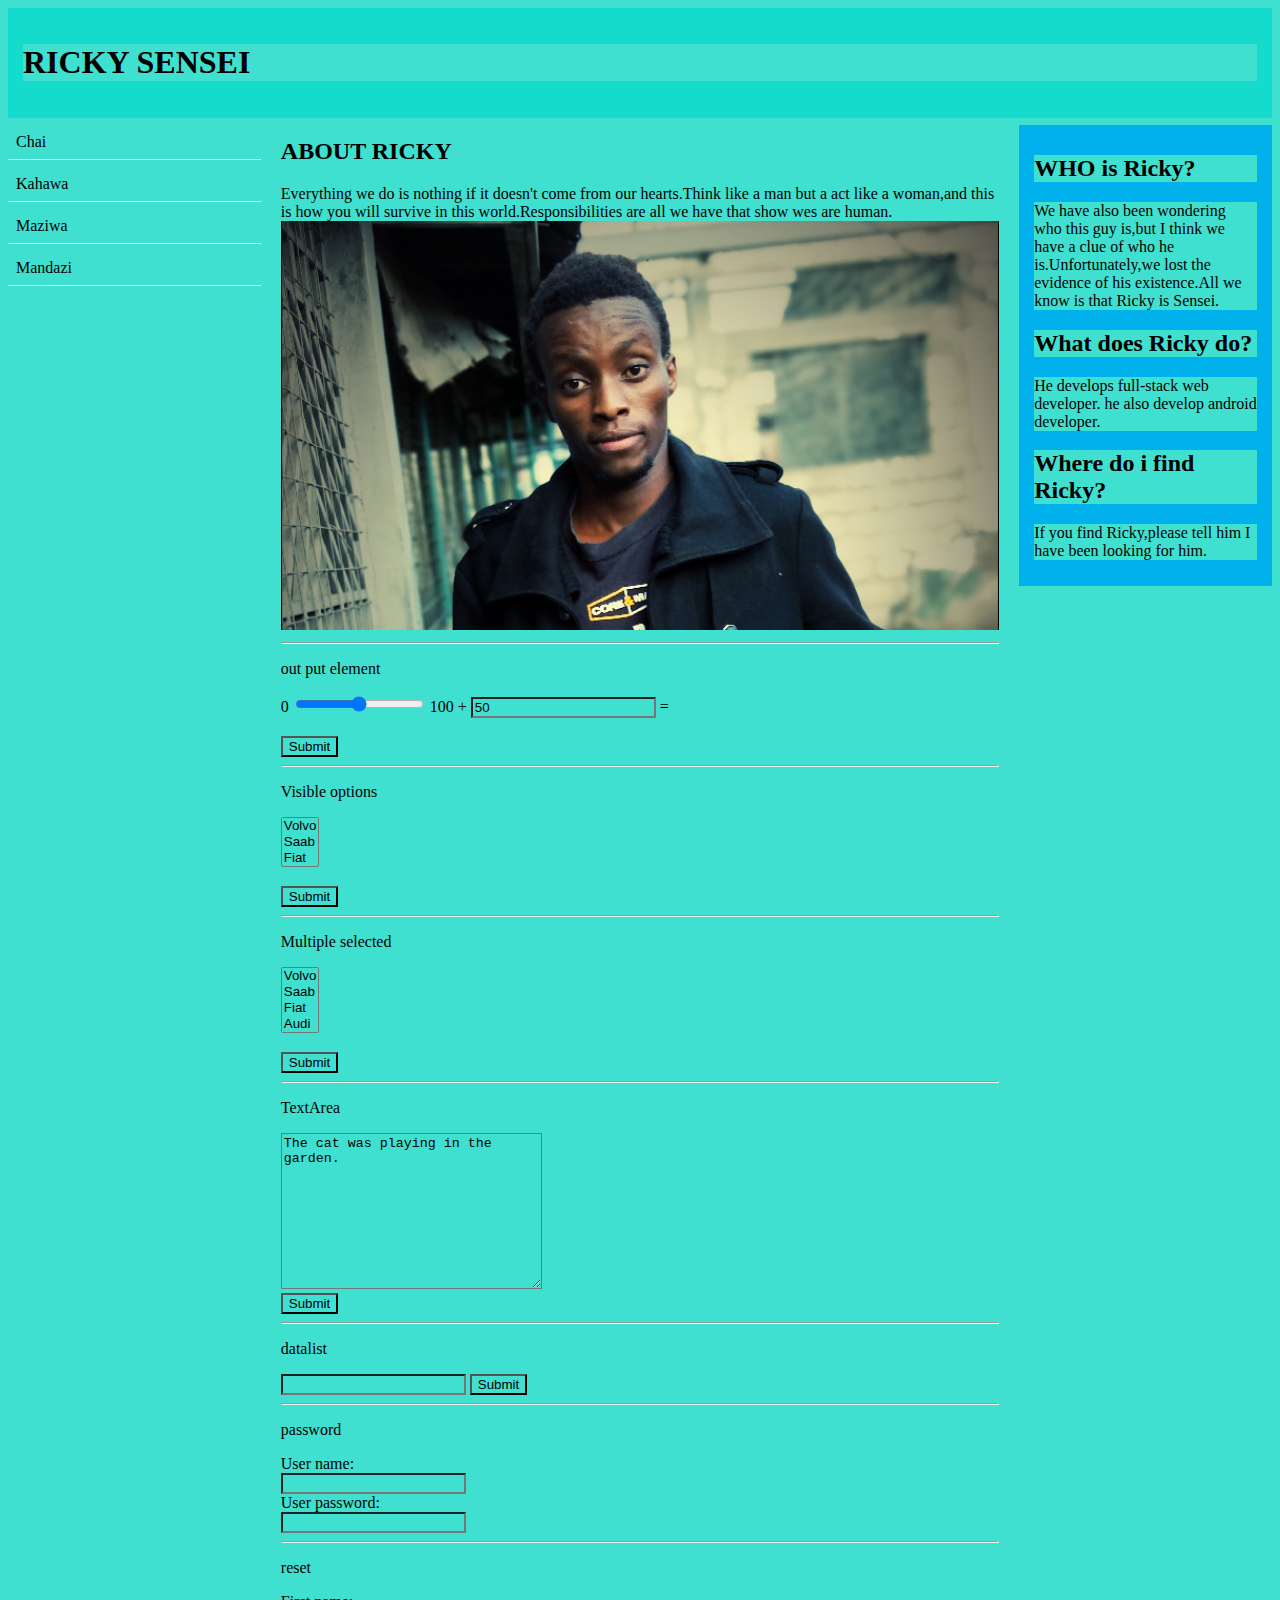
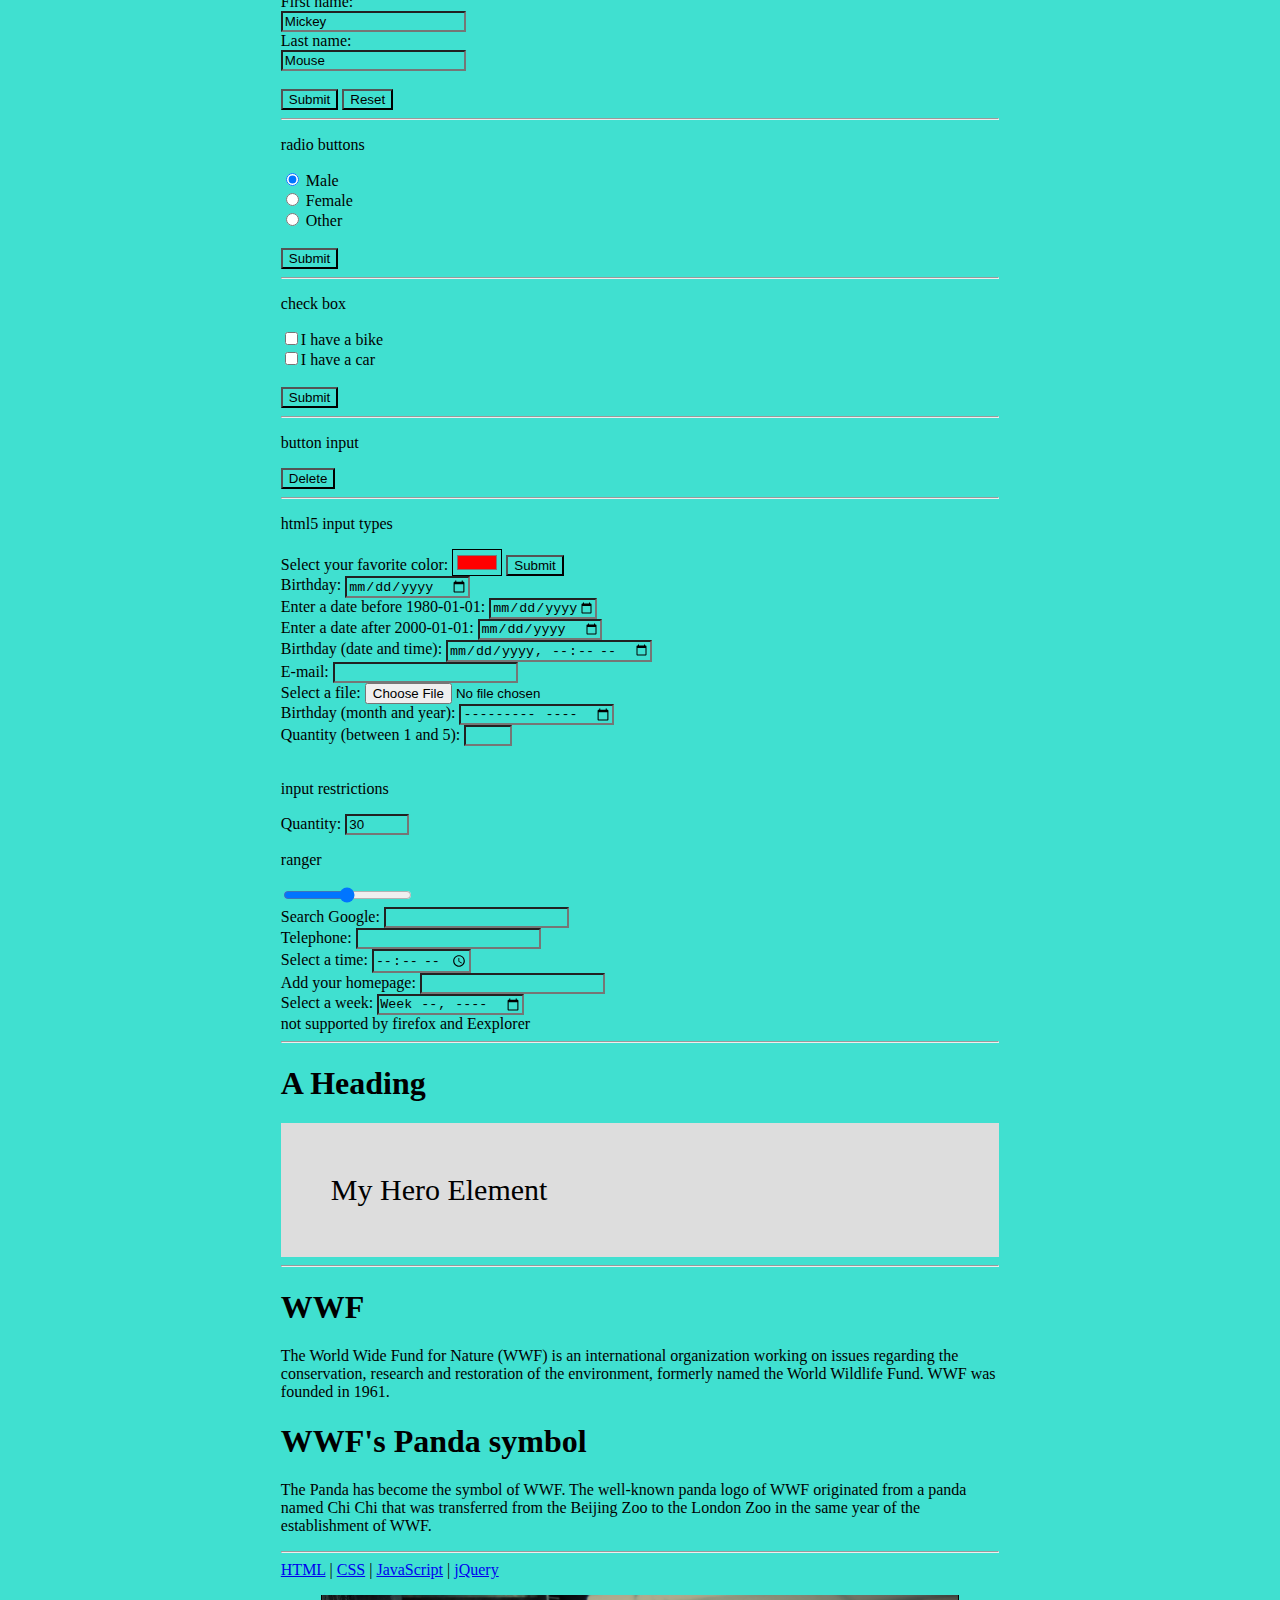
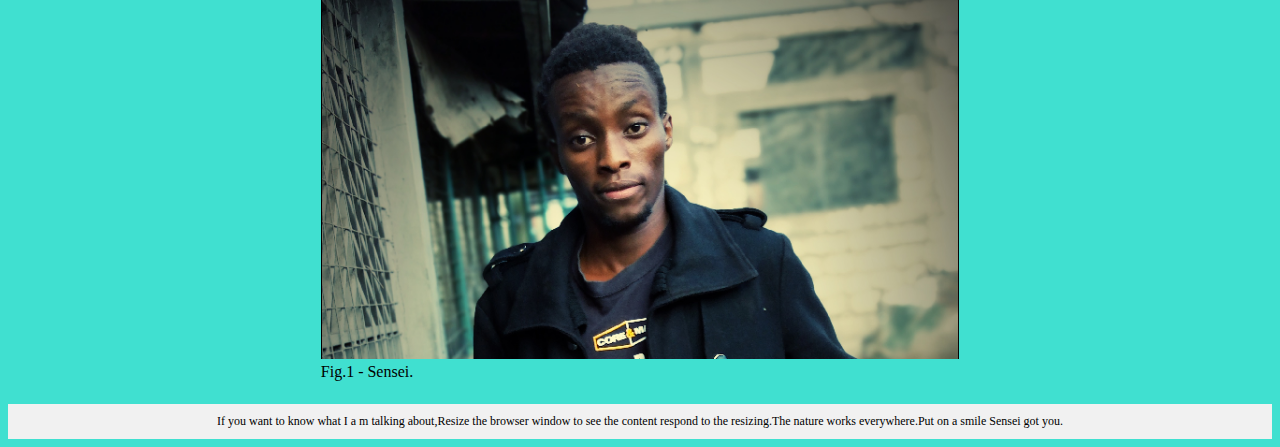
<file: progressiveWeb.html>
<!DOCTYPE html>
<html lang="en">

<head>
    <meta charset="UTF-8">
    <meta http-equiv="X-UA-Compatible" content="IE=edge">
    <meta name="viewport" content="width=device-width, initial-scale=1.0">
    <title>Progressive web</title>
    <meta name="viewport" content="width=device-width, initial-scale=1.0">
    <script>
        document.createElement("myHero")
    </script>
    <style>
        myHero {
            display: block;
            background-color: #dddddd;
            padding: 50px;
            font-size: 30px;
        }
    </style>
    <style>
        * {
            box-sizing: border-box;
            background-color: turquoise;
        }

        .menu {
            float: left;
            width: 20%;
        }

        .menuitem {
            padding: 8px;
            margin-top: 7px;
            border-bottom: 1px solid #f1f1f1;
        }

        .main {
            float: left;
            width: 60%;
            padding: 0 20px;
            overflow: hidden;
        }

        .right {
            background-color: rgb(0, 177, 236);
            float: left;
            width: 20%;
            padding: 10px 15px;
            margin-top: 7px;
        }

        @media only screen and (max-width:800px) {

            /* For tablets: */
            .main {
                width: 80%;
                padding: 0;
            }

            .right {
                width: 100%;
            }
        }

        @media only screen and (max-width:500px) {

            /* For mobile phones: */
            .menu,
            .main,
            .right {
                width: 100%;
            }
        }
    </style>
</head>

<body style="font-family:Verdana;">

    <div style="background-color:#14dbcb;padding:15px;">
        <h1>RICKY SENSEI</h1>
    </div>

    <div style="overflow:auto">
        <div class="menu">
            <div class="menuitem">Chai</div>
            <div class="menuitem">Kahawa</div>
            <div class="menuitem">Maziwa</div>
            <div class="menuitem">Mandazi</div>
        </div>

        <div class="main">
            <h2>ABOUT RICKY</h2>
            Everything we do is nothing if it doesn't come from our hearts.Think like a man but a act like a woman,and this is how you will survive in this world.Responsibilities are all we have that show wes are human.
            <img src="assets/images/sensei.png" style="width:100%">

            <hr>
            <p>out put element</p>
            <form action="/action_page.php" oninput="x.value=parseInt(a.value)+parseInt(b.value)">
                0
                <input type="range" id="a" name="a" value="50">
                100 +
                <input type="number" id="b" name="b" value="50">
                =
                <output name="x" for="a b"></output>
                <br><br>
                <input type="submit">
            </form>
            <hr>
            <p>Visible options</p>
            <form action="/action_page.php" method="POST">
                <select name="cars" size="3">
                    <option value="volvo">Volvo</option>
                    <option value="saab">Saab</option>
                    <option value="fiat">Fiat</option>
                    <option value="audi">Audi</option>
                </select>
                <br><br>
                <input type="submit">
            </form>
            <hr>
            <p>Multiple selected</p>
            <form action="/action_page.php" method="POST">
                <select name="cars" size="4" multiple>
                    <option value="volvo">Volvo</option>
                    <option value="saab">Saab</option>
                    <option value="fiat">Fiat</option>
                    <option value="audi">Audi</option>
                </select>
                <br><br>
                <input type="submit">
            </form>
            <hr>
            <p>TextArea</p>
            <form action="/action_page.php" method="POST">
                <textarea name="message" rows="10" cols="30">The cat was playing in the garden.</textarea>
                <br>
                <input type="submit">
            </form>
            <hr>
            <p>datalist</p>
            <form action="/action_page.php" method="POST">
                <input list="browsers" name="browser">
                <datalist id="browsers">
                    <option value="Internet Explorer">
                    <option value="Firefox">
                    <option value="Chrome">
                    <option value="Opera">
                    <option value="Safari">
                </datalist>
                <input type="submit">
            </form>
            <hr>
            <p>password</p>
            <form action="#" method="POST">
                User name:<br>
                <input type="text" name="userid">
                <br>
                User password:<br>
                <input type="password" name="psw">
            </form>
            <hr>
            <p>reset</p>
            <form action="/action_page.php" method="POST">
                First name:<br>
                <input type="text" name="firstname" value="Mickey">
                <br>
                Last name:<br>
                <input type="text" name="lastname" value="Mouse">
                <br><br>
                <input type="submit" value="Submit">
                <input type="reset">
            </form>
            <hr>
            <p>radio buttons</p>
            <form action="/action_page.php">
                <input type="radio" name="gender" value="male" checked> Male<br>
                <input type="radio" name="gender" value="female"> Female<br>
                <input type="radio" name="gender" value="other"> Other<br><br>
                <input type="submit">
            </form>
            <hr>
            <p>check box</p>
            <form action="/action_page.php">
                <input type="checkbox" name="vehicle1" value="Bike">I have a bike
                <br>
                <input type="checkbox" name="vehicle2" value="Car">I have a car
                <br><br>
                <input type="submit">
            </form>
            <hr>
            <p>button input</p>
            <form action="#" method="post"><input type="button" onclick="alert('Deleted!')" value="Delete">
            </form>
            <hr>
            <!-- other input types are:
    color
    date
    datetime-local
    email
    month
    number
    range
    search
    tel
    time
    url
    week
 -->
            <p>html5 input types</p>
            <form action="action_page.php">
                Select your favorite color:
                <input type="color" name="favcolor" value="#ff0000">
                <input type="submit">
                <br>
                Birthday:
                <input type="date" name="bday"><br>
                Enter a date before 1980-01-01:
                <input type="date" name="bday" max="1979-12-31"><br>
                Enter a date after 2000-01-01:
                <input type="date" name="bday" min="2000-01-02"><br>
                Birthday (date and time):
                <input type="datetime-local" name="bdaytime"><br>
                E-mail:
                <input type="email" name="email"><br>
                Select a file: <input type="file" name="myFile">
                <br>Birthday (month and year):
                <input type="month" name="bdaymonth"><br>
                Quantity (between 1 and 5):
                <input type="number" name="quantity" min="1" max="5"><br>
                <br>
                <p>input restrictions</p>
                Quantity:
                <input type="number" name="points" min="0" max="100" step="10" value="30"><br>
                <p>ranger</p>
                <input type="range" name="points" min="0" max="10"><br>
                Search Google:
                <input type="search" name="googlesearch"><br>
                Telephone:
                <input type="tel" name="usrtel"><br>
                Select a time:
                <input type="time" name="usr_time"><br>
                Add your homepage:
                <input type="url" name="homepage"><br>
                Select a week:
                <input type="week" name="week_year"><br>not supported by firefox and Eexplorer

            </form>
            <!-- HTML5 input attributes :
    autocomplete->on/off
    autofocus
    form->external form-name
    formaction->formaction url
    formenctype->multipart
    formmethod->post/get
    formnovalidate
    formtarget->_blank/_top/_self(default)_parent
    height and width->for type="image"
    list->datalist id
    min and max->lenght,data,quality
    multiple->more than 1 value in the input
    pattern (regexp)->eg pattern="[A-Za-z]{3}" for country code
    placeholder->value expected
    required
    step
    maxlength
    size
    disabled
    value
    ...form attributes:
    autocomplete
    novalidate

-->
            <hr>
            <h1>A Heading</h1>
            <myHero>My Hero Element</myHero>
            <!-- HTML5 new elements:
<article> 	Defines an article in a document
<aside> 	Defines content aside from the page content
<bdi> 	Isolates a part of text that might be formatted in a different direction from other text outside it
<details> 	Defines additional details that the user can view or hide
<dialog> 	Defines a dialog box or window
<figcaption> 	Defines a caption for a <figure> element
<figure> 	Defines self-contained content
<footer> 	Defines a footer for a document or section
<header> 	Defines a header for a document or section
<main> 	Defines the main content of a document
<mark> 	Defines marked/highlighted text
<meter> 	Defines a scalar measurement within a known range (a gauge)
<nav> 	Defines navigation links
<progress> 	Represents the progress of a task
<rp> 	Defines what to show in browsers that do not support ruby annotations
<rt> 	Defines an explanation/pronunciation of characters (for East Asian typography)
<ruby> 	Defines a ruby annotation (for East Asian typography)
<section> 	Defines a section in a document
<summary> 	Defines a visible heading for a <details> element
<time> 	Defines a date/time
<wbr> 	Defines a possible line-break


    <article>->
    Forum post
    Blog post
    Newspaper article
Tag 	Description
<article> 	Defines an article
<aside> 	Defines content aside from the page content
<details> 	Defines additional details that the user can view or hide
<figcaption> 	Defines a caption for a <figure> element
<figure> 	Specifies self-contained content, like illustrations, diagrams, photos, code listings, etc.
<footer> 	Defines a footer for a document or section
<header> 	Specifies a header for a document or section
<main> 	Specifies the main content of a document
<mark> 	Defines marked/highlighted text
<nav> 	Defines navigation links
<section> 	Defines a section in a document
<summary> 	Defines a visible heading for a <details> element
<time> 	Defines a date/time

 -->

            <!-- media elements:
<audio> 	Defines sound content
<embed> 	Defines a container for an external (non-HTML) application
<source> 	Defines multiple media resources for media elements (<video> and <audio>)
<track> 	Defines text tracks for media elements (<video> and <audio>)
<video> 	Defines video or movie -->
            <hr>
            <section>
                <h1>WWF</h1>
                <p>The World Wide Fund for Nature (WWF) is an international organization working on issues regarding the conservation, research and restoration of the environment, formerly named the World Wildlife Fund. WWF was founded in 1961.</p>
            </section>

            <section>
                <h1>WWF's Panda symbol</h1>
                <p>The Panda has become the symbol of WWF. The well-known panda logo of WWF originated from a panda named Chi Chi that was transferred from the Beijing Zoo to the London Zoo in the same year of the establishment of WWF.</p>
            </section>
            <hr>
            <nav>
                <a href="index.html">HTML</a> |
                <a href="../css/index.html">CSS</a> |
                <a href="../js/index.html">JavaScript</a> |
                <a href="../jquery/index.html">jQuery</a>
            </nav>
            <figure>
                <img src="assets/images/sensei.png" alt="Sensei" style="width:100%">
                <figcaption>Fig.1 - Sensei.</figcaption>
            </figure>







        </div>

        <div class="right">
            <h2>WHO is Ricky?</h2>
            <p>We have also been wondering who this guy is,but I think we have a clue of who he is.Unfortunately,we lost the evidence of his existence.All we know is that Ricky is Sensei.</p>
            <h2>What does Ricky do?</h2>
            <p>He develops full-stack web developer.
                he also develop android developer.</p>
            <h2>Where do i find Ricky?</h2>
            <p>If you find Ricky,please tell him I have been looking for him.</p>
        </div>
    </div>


    <div style="background-color:#f1f1f1;text-align:center;padding:10px;margin-top:7px;font-size:12px;"> If you want to know what I a m talking about,Resize the browser window to see the content respond to the resizing.The nature works everywhere.Put on a smile Sensei got you.</div>

</body>

</html>

</body>

</html>
</body>

</html>
</file>
<file: assets/css/main.css>
body {
    background-color: powderblue;
    /* background-color: royalblue; */
    margin: 50px;
}

html {
    border: none;
    border-radius: 5px;
}

#pre {
    background-color: lightblue;
    padding: 10px;
}

#ricky-photo img {
    image-rendering: pixelated;
    float: left;
}

/* #ricky h3 {
    float: right;
} */

a:hover {
    color: darkorange;
}

table,
th,
td {
    border: 2px solid black;
    border-collapse: collapse;
    padding: 8px;
    text-align: left;
}

table {
    margin: 30px;
    border-spacing: 5px;
}

th {
    text-align: center;
    background-color: black;
    color: royalblue;
}

/* tr:nth-child(even) {
    background-color: royalblue;
} */
/* td:nth-child(even) {
    background-color: whitesmoke;
} */
.nav-bar {
    margin: 0;
    padding: 0;
    background-color: cadetblue;
    overflow: hidden;
}

.nav-bar ul {
    list-style-type: none;
}

.nav-bar li {
    float: left;
}

.nav-bar li a {
    display: block;
    color: white;
    text-align: center;
    padding: 16px;
    text-decoration: none;
}

.nav-bar a:hover {
    background-color: teal;
}

.nav-bar.right {
    text-align: right;

}

hr {
    margin: 30px;
    padding: 10;
}
</file>
<file: main.css>
header {
    font-size: 200%;
    padding: 50px;
}

table,
th,
td {
    border: 1px solid;
    border-collapse: collapse;
    padding: 8px;
}
</file>
<file: assets/css/gdscRongo.css>
body {
    background-color: powderblue;
    /* background-color: royalblue; */
    margin: 50px;
}

html {
    border: none;
    border-radius: 5px;
}

#pre {
    background-color: lightblue;
    padding: 10px;
}

#ricky-photo img {
    image-rendering: pixelated;
    float: left;
}

/* #ricky h3 {
    float: right;
} */

a:hover {
    color: darkorange;
}

table,
th,
td {
    border: 2px solid black;
    border-collapse: collapse;
    padding: 8px;
    text-align: left;
}

table {
    margin: 30px;
    border-spacing: 5px;
}

th {
    text-align: center;
    background-color: black;
    color: royalblue;
}

/* tr:nth-child(even) {
    background-color: royalblue;
} */
/* td:nth-child(even) {
    background-color: whitesmoke;
} */
.nav-bar {
    margin: 0;
    padding: 0;
    background-color: cadetblue;
    overflow: hidden;
}

.nav-bar ul {
    list-style-type: none;
}

.nav-bar li {
    float: left;
}

.nav-bar li a {
    display: block;
    color: white;
    text-align: center;
    padding: 16px;
    text-decoration: none;
}

.nav-bar a:hover {
    background-color: teal;
}

.nav-bar.right {
    text-align: right;

}

hr {
    margin: 30px;
    padding: 10;
}
</file>
